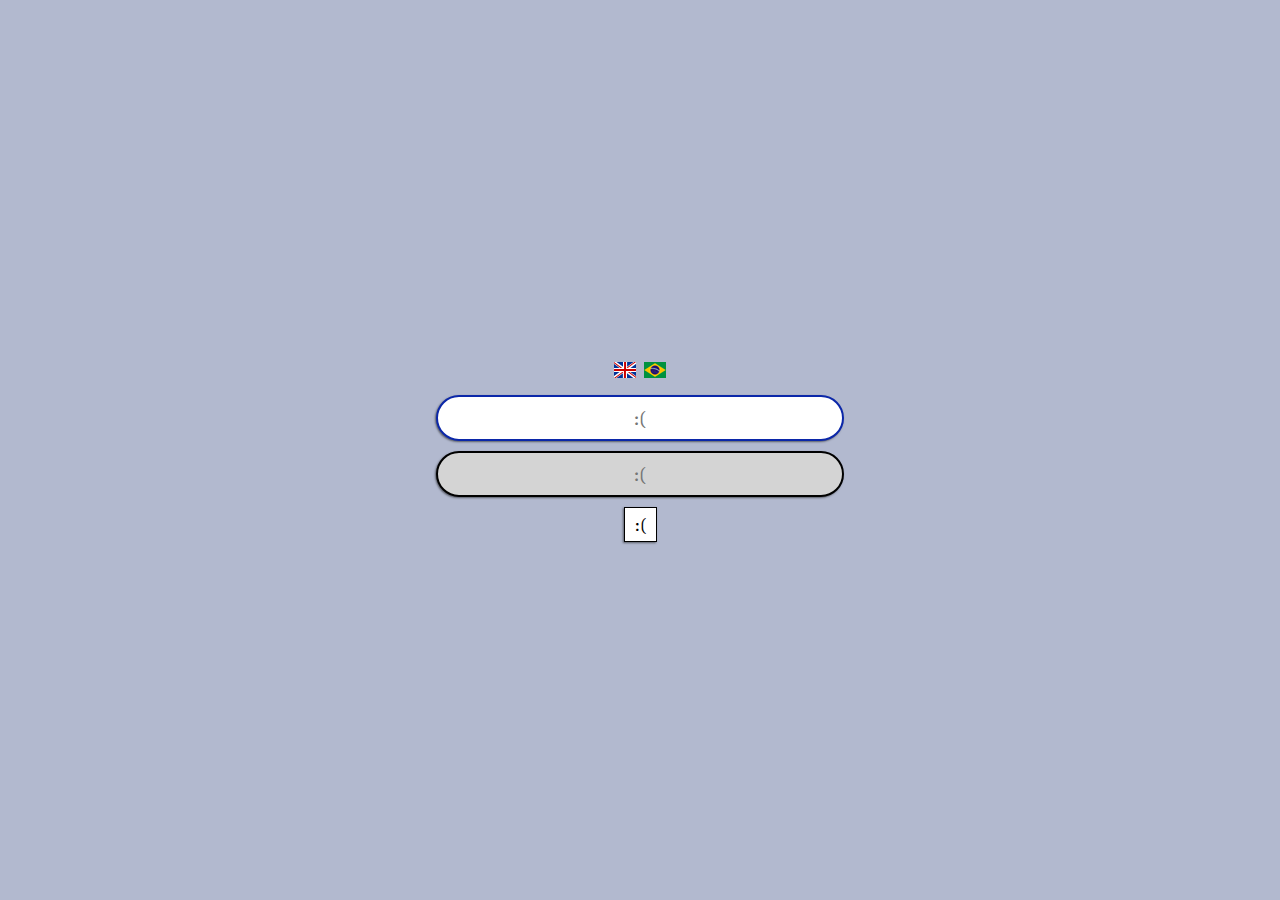
<file: index.html>
<!DOCTYPE html>
<html>
  <head>
    <title>RedPG</title>
    <meta charset='utf8'>
    <meta content='' name='description'>
    <link href='images/favicon.ico' rel='shortcut icon'>
    <!-- Individual font licenses included in CSS. -->
    <link href='stylesheets/screen.css' media='all' rel='stylesheet' type='text/css'>
  </head>
  <body>
    <div class='flexCentering' id='loadingWindow'>
      <a class='loadingCircleWhite' id='loadingScreenLoadingIcon'></a>
    </div>
    <div class='window flexCentering' id='loginWindow'>
      <div id='loginBox'>
        <div id='loginFlagContainer'></div>
        <form class='centeredContents' id='loginForm'>
          <input class='loginInput language' data-placeholderlingo='_LOGINEMAIL_' id='loginEmailInput'>
          <input class='loginInput language' data-placeholderlingo='_LOGINPASSWORD_' id='loginPasswordInput' type='password'>
          <input class='simpleButton language' data-valuelingo='_LOGINSUBMIT_' id='loginSubmitButton' type='submit'>
        </form>
      </div>
    </div>
    <div class='window' id='mainWindow'>
      <div class='icons-soundPlayer dontDetach leftSideWindow' id='musicPlayerButton'>
        <audio crossOrigin='anonymous' id='soundPlayerSE'></audio>
        <audio crossOrigin='anonymous' id='soundPlayerBGM'></audio>
        <audio id='soundDiceRoll' preload src='images/soundDice.m4a'></audio>
        <audio id='soundAlert' preload src='images/soundAlert.m4a'></audio>
        <div id='musicPlayerContainer'>
          <progress id='musicPlayerProgress' max='100' min='0' value='50'></progress>
          <a class='musicPlayerButton icons-soundPlayerPause' id='musicPlayerPlayPause'></a>
          <a class='musicPlayerButton icons-soundPlayerStop' id='musicPlayerStop'></a>
          <a class='musicPlayerButton icons-soundPlayerRepeatActive' id='musicPlayerRepeat'></a>
          <div class='buttonBehavior icons-soundPlayerListButton' id='musicPlayerLocal'></div>
        </div>
      </div>
      <div class='handleBar' id='leftHandleBar'>
        <div class='icons-handlerLTR' id='leftHandleIcon'></div>
        <a class='icons-handleLogout leftHandleButton language' id='logoutButton'>_MENULOGOUT_</a>
        <a class='icons-handleChat leftHandleButton language' id='openChatButton'>_MENUCHAT_</a>
        <a class='icons-handleGames leftHandleButton language' id='gamesButton'>_MENUGAMES_</a>
        <a class='icons-handleOptions leftHandleButton language' id='configButton'>_MENUCONFIG_</a>
      </div>
      <div class='handleBar' id='rightHandleBar'>
        <div class='icons-handlerRTL' id='rightHandleIcon'></div>
        <a class='icons-handleSheets rightHandleButton language' id='sheetsButton'>_MENUSHEETS_</a>
        <a class='icons-handleImages rightHandleButton language' id='imagesButton'>_MENUIMAGES_</a>
        <a class='icons-handleSounds rightHandleButton language' id='soundsButton'>_MENUSOUNDS_</a>
        <a class='icons-handleImage rightHandleButton language' id='imageButton'>_MENUIMAGE_</a>
        <a class='icons-handleHitbox rightHandleButton language' id='hitboxButton'>_MENUHITBOX_</a>
        <a class='icons-handleYoutube rightHandleButton language' id='youtubeButton'>_MENUYOUTUBE_</a>
      </div>
      <div class='leftSideWindow flexCentering dontDetach' id='leftLoading'>
        <a class='loadingCircleWhite centeredBlock'></a>
      </div>
      <div class='rightSideWindow flexCentering dontDetach' id='rightLoading'>
        <a class='loadingCircleWhite centeredBlock'></a>
      </div>
      <div class='rightSideWindow dontDetach' id='pictureWindow' style='display: none'>
        <div class='flexCentering' id='pictureLoading' style='display: none'>
          <a class='loadingCircleWhite centeredBlock'></a>
        </div>
        <div id='pictureContainer'>
          <a class='pictureToken' id='tokenExample'></a>
          <div id='pictureMouseCatcher'></div>
          <canvas id='markCanvas'></canvas>
          <canvas id='artCanvas'></canvas>
          <canvas id='gridCanvas'></canvas>
          <canvas id='fogCanvas'></canvas>
          <img id='mapBackground'>
        </div>
      </div>
      <div class='leftSideWindow' id='changelogSideWindow'>
        <div class='language mainWindowHeader'>
          _CHANGELOGTITLE_
          <a class='xButton' onclick='UI.PageManager.closeLeftPage();'></a>
        </div>
        <div class='mainWindowContent singleton'>
          <p class='mainWindowParagraph language'>_CHANGELOGP1_</p>
          <p class='mainWindowParagraph language'>_CHANGELOGP2_</p>
          <p class='mainWindowParagraph language'>
            _CHANGELOGCURRENTVERSION_<b id="changelogCurrentVersion"> 0.0.0. </b>
            _CHANGELOGMOSTRECENTVERSION_<b id="changelogActualVersion"> 0.1.0.</b>
          </p>
        </div>
      </div>
      <div class='leftSideWindow' id='configSideWindow'>
        <div class='mainWindowHeader language'>
          _CONFIGTITLE_
          <a class='xButton' onclick='UI.PageManager.closeLeftPage();'></a>
        </div>
        <div class='mainWindowContent singleton'>
          <p class='hoverable mainWindowParagraph centered'>
            <a class='textLink language' id='configSave'>_CONFIGSAVE_</a>
            -
            <a class='textLink language' id='configReset'>_CONFIGRESET_</a>
          </p>
          <p class='mainWindowParagraph centered' id='configMessages'>
            <b class='language' id='configError'>_CONFIGERROR_</b>
            <b class='language' id='configSuccess'>_CONFIGSUCCESS_</b>
          </p>
          <label class='configLabel'>
            <b class='configName language'>_CONFIGCHATMAXMESSAGES_</b>
            <input class='configInput' id='configChatMaxMessages' max='10000' min='60' type='number' value='120'>
            <div class='configExplanation language'>
              _CONFIGCHATMAXMESSAGESEXP01_<br/>_CONFIGCHATMAXMESSAGESEXP02_
            </div>
          </label>
          <label class='configLabel'>
            <b class='configName language'>_CONFIGCHATFONTSIZE_</b>
            <input class='configInput' id='configChatFontSize' max='32' min='12' type='range' value='16'>
            <div class='configExplanation language'>
              _CHATFONTSIZEEXP01_<br/>_CHATFONTSIZEEXP02_
            </div>
          </label>
          <label class='configLabel'>
            <b class='configName language'>_CONFIGCHATFONTFAMILY_</b>
            <input class='configInput' id='configChatFontFamily' type='text' value='Caudex'>
            <div class='configExplanation language'>
              _CHATFONTFAMILEXP01_<br/>_CHATFONTFAMILEXP02_
            </div>
          </label>
          <label class='configLabel'>
            <b class='configName language'>_CONFIGCHATHELP_</b>
            <select class='configInput' id='configChatShowHelp'>
              <option class='language' value='true'>_CONFIGCHATHELPOP01_</option>
              <option class='language' value='false'>_CONFIGCHATHELPOP02_</option>
            </select>
            <div class='configExplanation language'>
              _CONFIGCHATHELPEXP_
            </div>
          </label>
          <label class='configLabel'>
            <b class='configName language'>_CONFIGCHATAUTOBGM_</b>
            <select class='configInput' id='configChatAutoBGM'>
              <option class='language' value='0'>_CONFIGCHATAUTONEVER_</option>
              <option class='language' value='1'>_CONFIGCHATAUTOSOMETIMES_</option>
              <option class='language' value='2'>_CONFIGCHATAUTOALWAYS_</option>
            </select>
            <div class='configExplanation language'>
              _CONFIGCHATAUTOEXP_
            </div>
          </label>
          <label class='configLabel'>
            <b class='configName language'>_CONFIGCHATAUTOSE_</b>
            <select class='configInput' id='configChatAutoSE'>
              <option class='language' value='0'>_CONFIGCHATAUTONEVER_</option>
              <option class='language' value='1'>_CONFIGCHATAUTOSOMETIMES_</option>
              <option class='language' value='2'>_CONFIGCHATAUTOALWAYS_</option>
            </select>
            <div class='configExplanation language'>
              _CONFIGCHATAUTOEXP_
            </div>
          </label>
          <label class='configLabel'>
            <b class='configName language'>_CONFIGCHATAUTOIMAGE_</b>
            <select class='configInput' id='configChatAutoImage'>
              <option class='language' value='0'>_CONFIGCHATAUTONEVER_</option>
              <option class='language' value='1'>_CONFIGCHATAUTOSOMETIMES_</option>
              <option class='language' value='2'>_CONFIGCHATAUTOALWAYS_</option>
            </select>
            <div class='configExplanation language'>
              _CONFIGCHATAUTOEXP_
            </div>
          </label>
          <label class='configLabel'>
            <b class='configName language'>_CONFIGCHATAUTOVIDEO_</b>
            <select class='configInput' id='configChatAutoVideo'>
              <option class='language' value='0'>_CONFIGCHATAUTONEVER_</option>
              <option class='language' value='1'>_CONFIGCHATAUTOSOMETIMES_</option>
              <option class='language' value='2'>_CONFIGCHATAUTOALWAYS_</option>
            </select>
            <div class='configExplanation language'>
              _CONFIGCHATAUTOEXP_
            </div>
          </label>
          <label class='configLabel'>
            <b class='configName language'>_CONFIGANIMATIONTIME_</b>
            <input class='configInput' id='configAnimTime' max='300' min='0' type='range' value='150'>
            <div class='configExplanation language'>
              _ANIMATIONTIMEEXP01_<br>_ANIMATIONTIMEEXP02_
            </div>
          </label>
          <label class='configLabel'>
            <b class='configName language'>_CONFIGBGMVOLUME_</b>
            <input class='configInput' id='configBGMVolume' max='100' min='0' type='range' value='0'>
            <div class='configExplanation language'>
              _CONFIGBGMVOLUMEEXP_
            </div>
          </label>
          <label class='configLabel'>
            <b class='configName language'>_CONFIGSEVOLUME_</b>
            <input class='configInput' id='configSEVolume' max='100' min='0' type='range' value='0'>
            <div class='configExplanation language'>
              _CONFIGSEVOLUMEEXP_
            </div>
          </label>
        </div>
      </div>
      <div class='leftSideWindow' id='gameInvitesSideWindow'>
        <div class='language mainWindowHeader'>_GAMEINVITESTITLE_</div>
        <div class='mainWindowContent singleton'>
          <p class='mainWindowParagraph language'>_GAMEINVITESEXP01_</p>
          <p class='mainWindowParagraph language' id='gameInvitesNickTarget'>_GAMEINVITESEXP02_</p>
          <p class='mainWindowParagraph language' id='gameInvitesError'></p>
          <div id='inviteTarget'></div>
        </div>
      </div>
      <div class='leftSideWindow' id='gamesSideWindow'>
        <div class='language mainWindowHeader'>
          _GAMESTITLE_
          <a class='xButton' onclick='UI.PageManager.closeLeftPage();'></a>
        </div>
        <div class='mainWindowContent singleton'>
          <p class='mainWindowParagraph language' id='gamesNickTarget'>_GAMESEXP1_</p>
          <p class='mainWindowParagraph language'>_GAMESEXP2_</p>
          <p class='mainWindowParagraph language'>_GAMESEXP3_</p>
          <p class='mainWindowParagraph language'>_GAMESEXP4_</p>
          <p class='mainWindowParagraph language textLink hoverable' id='gameInvitesButton'>_GAMESINVITES_</p>
          <p class='mainWindowParagraph language textLink hoverable' id='gameNewGameButton'>_GAMESNEWGAME_</p>
          <div id='gameListTarget'></div>
        </div>
      </div>
      <div class='leftSideWindow' id='chatSideWindow'>
        <div id='avatarBox'></div>
        <div class='icons-chatUp' id='avatarUpButton'></div>
        <div class='icons-chatDown' id='avatarDownButton'></div>
        <div id='chatNotificationBar'></div>
        <div id='chatFloater'></div>
        <div id='chatBox'>
          <p id='chatTitle'></p>
          <p id='chatDescription'></p>
          <p class='chatInitHelp language'>_CHATHELP01_</p>
          <p class='chatInitHelp language'>_CHATHELP02_</p>
          <p class='chatInitHelp language'>_CHATHELP03_</p>
          <p class='chatInitHelp language'>_CHATHELP04_</p>
          <p class='chatInitHelp language'>_CHATHELP05_</p>
          <p class='chatInitHelp language'>_CHATHELP06_</p>
          <p class='chatInitHelp language'>_CHATHELP07_</p>
          <input id='chatSounds' multiple='true' type='file'>
          <div id='chatMessages'></div>
        </div>
        <div id='chatScrollDown'></div>
        <div id='chatButtonsBox'>
          <a class='chatRightButton icons-chatFontPlus' onclick="Application.Config.getConfig('chatfontsize').storeValue(Application.Config.getConfig('chatfontsize').getValue() + 1);"></a>
          <a class='chatRightButton icons-chatFontMinus' onclick="Application.Config.getConfig('chatfontsize').storeValue(Application.Config.getConfig('chatfontsize').getValue() - 1);"></a>
          <a class='chatRightButton icons-chatLeave' onclick='UI.Chat.leave();'></a>
        </div>
        <div id='chatMessageStateIcon'></div>
        <div id='chatMessageBox'>
          <input autocomplete='off' class='chatInput' id='chatMessageInput'>
        </div>
        <a class='icons-chatSend' id='chatMessageSendButton'></a>
        <div id='personaDesignerBox'>
          <div id='personaDesigner'>
            <div class='language mainWindowHeader'>
              _PERSONADESIGNERTITLE_
              <a class='xButton' id='personaDesignerCloseButton'></a>
            </div>
            <div class='mainWindowContent singleton'>
              <form id='personaDesignerForm'>
                <input class='language' data-placeholderlingo='_PERSONADESIGNERNAME_' id='personaDesignerNameInput'>
                <input class='language' data-placeholderlingo='_PERSONADESIGNERAVATAR_' id='personaDesignerAvatarInput'>
                <input class='language' data-valuelingo='_PERSONADESIGNERCREATE_' id='personaDesignerSubmit' type='submit'>
              </form>
              <div id='personaDesignerHolder'></div>
            </div>
          </div>
        </div>
        <div id='personaBox'>
          <a id='personaAddButton'></a>
          <div id='personaContainer'>
            <div class='personaButton active'>Example</div>
          </div>
        </div>
        <form id='diceFormBox'>
          <input class='chatInput language' data-placeholderlingo='_CHATDICEAMOUNT_' id='chatDiceAmount' type='number'>
          <input class='chatInput language' data-placeholderlingo='_CHATDICEFACES_' id='chatDiceFaces' type='number'>
          <input class='chatInput language' data-placeholderlingo='_CHATDICEMOD_' id='chatDiceMod' type='number'>
          <div id='diceReasonHolder'>
            <input class='chatInput language' data-placeholderlingo='_CHATDICEREASON_' id='chatDiceReason'>
          </div>
          <a class='icons-chatDiceTower' id='chatDiceTower'></a>
          <input class='icons-chatDiceRoll' id='chatDiceSubmit' type='submit' value=''>
        </form>
        <div id='bottomBox'>
          <div class='diceButton icons-d4' id='chatDiceD4' title='d4'></div>
          <div class='diceButton icons-d6' id='chatDiceD6' title='d6'></div>
          <div class='diceButton icons-d8' id='chatDiceD8' title='d8'></div>
          <div class='diceButton icons-d10' id='chatDiceD10' title='d10'></div>
          <div class='diceButton icons-d12' id='chatDiceD12' title='d12'></div>
          <div class='diceButton icons-d20' id='chatDiceD20' title='d20'></div>
          <div class='diceButton icons-d100' id='chatDiceD100' title='d100'></div>
        </div>
      </div>
      <div class='rightSideWindow' id='imagesSideWindow'>
        <div class='mainWindowHeader language'>
          _IMAGESTITLE_
          <a class='xButton' onclick='UI.PageManager.closeRightPage();'></a>
        </div>
        <div class='mainWindowContent singleton'>
          <p class='mainWindowParagraph language'>_IMAGESEXP01_</p>
          <p class='mainWindowParagraph language'>_IMAGESEXP02_</p>
          <p class='mainWindowParagraph language'>_IMAGESEXP03_</p>
          <div id='imagesTarget'>
            <div class='language' id='imagesLoadError'>_IMAGESERROR_</div>
            <div class='language' id='imagesSaveError'>_IMAGESSAVEERROR_</div>
            <div>
              <div class='imagesFolder'>
                <a class='imagesFolderIcon'></a>
                <span class='imagesFolderTitle' onclick="this.parentNode.classList.toggle('folderOpen');">Nome da Pasta</span>
                <div class='imagesRow'>
                  <a class='imagesLeftButton icons-imagesShare'></a>
                  <a class='imagesLeftButton icons-imagesView'></a>
                  <a class='imagesLeftButton icons-imagesPersona'></a>
                  <a class='imagesRightButton icons-imagesDelete'></a>
                  <a class='imagesRightButton icons-imagesRename'></a>
                  <a class='imagesRightButton icons-imagesFolder'></a>
                  <a class='imagesRowTitle'>Nome da Imagem</a>
                </div>
              </div>
            </div>
          </div>
          <div id='imagesUpload'>
            <div id='imagesUploadLeft'>
              <div id='linkImagesTitle'>
                <div class='icons-link' id='linkImagesIcon'></div>
                <div class='language' id='linkImagesTitleText'>_IMAGESLINKTITLE_</div>
              </div>
            </div>
            <div id='imagesUploadRight'>
              <div class='icons-dropboxLogo' id='dropboxImagesLogo'></div>
              <div class='language' id='dropboxImagesButton'>_IMAGESDROPBOXCHOOSER_</div>
            </div>
          </div>
        </div>
      </div>
      <div class='rightSideWindow' id='sheetsSideWindow'>
        <div class='mainWindowHeader language'>
          _SHEETSTITLE_
          <a class='xButton' onclick='UI.PageManager.closeRightPage();'></a>
        </div>
        <div class='mainWindowContent singleton'>
          <p class='mainWindowParagraph language'>_SHEETSEXP01_</p>
          <p class='mainWindowParagraph language'>_SHEETSEXP02_</p>
          <p class='mainWindowParagraph language'>_SHEETSEXP03_</p>
          <p class='mainWindowParagraph textLink language hoverable'>_SHEETSOPENSTYLEEDITOR_</p>
          <div id='sheetWindowSheetList'>
            <div class='sheetListGameContainer lightHoverable openSheetGame'>
              <p class='sheetListGameName' onclick="this.parentNode.classList.toggle('openSheetGame');">Nome da Mesa</p>
              <div class='sheetListFolderContainer lightHoverable openSheetFolder'>
                <p class='sheetListFolderName' onclick="this.parentNode.classList.toggle('openSheetFolder');">Nome da pasta</p>
                <p class='sheetListSheet'>
                  <a class='sheetNameLink'>Nome da ficha</a>
                  <a class='sheetExtraButton textLink'>Pasta</a>
                  <a class='sheetExtraButton textLink'>Permissões</a>
                  <a class='sheetExtraButton textLink'>Deletar</a>
                </p>
              </div>
              <div class='sheetListFolderContainer lightHoverable'>
                <p class='sheetListFolderName' onclick="this.parentNode.classList.toggle('openSheetFolder');">Nome da pasta fechada</p>
                <p class='sheetListSheet'>
                  Sem fichas para imprimir.
                </p>
                <p class='sheetListSheet textLink lightHoverable'>> Criar Ficha</p>
              </div>
            </div>
            <div class='sheetListGameContainer lightHoverable'>
              <p class='sheetListGameName'>Nome de mesa Fechada</p>
            </div>
          </div>
        </div>
      </div>
      <div class='rightSideWindow' id='homeSideWindow'>
        <div class='mainWindowHeader language'>
          _REDPGTITLE_
          <a class='xButton' onclick='UI.PageManager.closeRightPage();'></a>
        </div>
        <div class='mainWindowContent'>
          <p class='mainWindowParagraph language'>_REDPGEXP1_</p>
          <p class='mainWindowParagraph language'>_REDPGEXP2_</p>
        </div>
        <div class='mainWindowHeader language'>_REDPGDONATIONTITLE_</div>
        <div class='mainWindowContent'>
          <p class='mainWindowParagraph language'>_REDPGDONATIONEXP1_</p>
          <p class='mainWindowParagraph language'>_REDPGDONATIONEXP2_</p>
          <p class='mainWindowParagraph language'>_REDPGDONATIONEXP3_</p>
        </div>
        <div class='mainWindowHeader language'>_REDPGLINKSTITLE_</div>
        <div class='mainWindowContent'>
          <p class='mainWindowParagraph'>
            <a class='textLink language'>_REDPGLINKFRONTBUTTON_</a>
            :
            <span class='language'>_REDPGLINKFRONTEXP_</span>
          </p>
        </div>
        <div class='mainWindowHeader language'>_REDPGFORUMTITLE_</div>
        <div class='mainWindowContent'>
          <p class='mainWindowParagraph language'>_REDPGFORUM1_</p>
        </div>
      </div>
      <div class='rightSideWindow' id='picturesSideWindow'></div>
      <div class='rightSideWindow' id='soundsSideWindow'></div>
      <div class='rightSideWindow' id='hitboxSideWindow'>
        <iframe id='hitboxFrame'></iframe>
      </div>
      <div class='rightSideWindow' id='youtubeSideWindow'></div>
    </div>
    <script data-app-key='nr1604ewqoph539' id='dropboxjs' type='text/javascript'></script>
    <script src='js/lib/libraries160524v2.js' type='text/javascript'></script>
    <script src='js/Application.js' type='text/javascript'></script>
  </body>
</html>
</file>
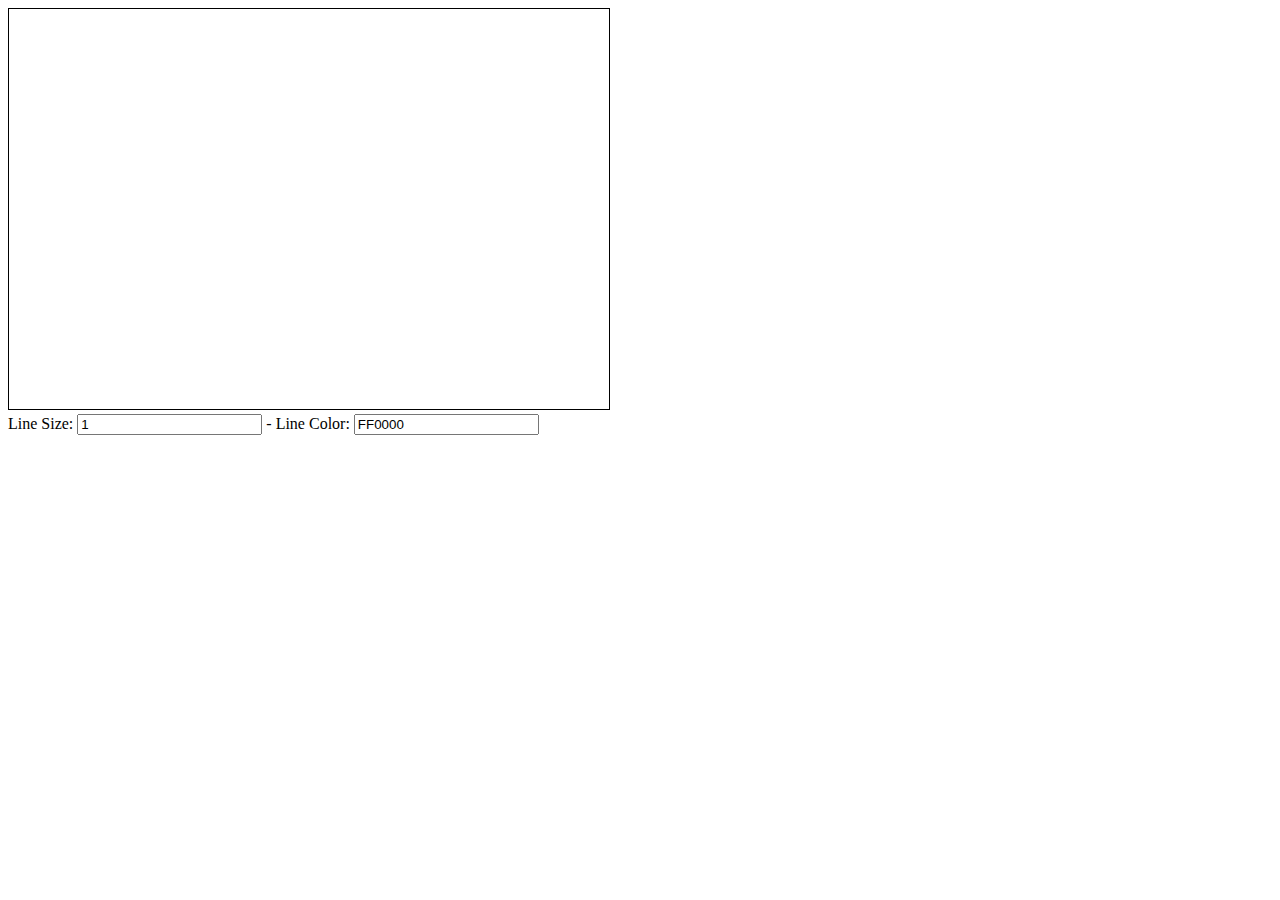
<file: psd/Canvas2.html>
<!DOCTYPE html>
<html lang="en">
<head>
    <meta charset="UTF-8">
    <title>Canvas Tryouts</title>
</head>
<body>
    <div id="texto" style="position: absolute; right: 10px; top: 10px; width: 400px; height: 500px; overflow-x: hidden; overflow-y: auto"></div>
    <canvas id="pica" width="600" height="400" style="border: solid 1px #000"></canvas>
    <br />Line Size:
    <input id="lineSize" value="1" /> - Line Color:
    <input id="lineColor" value="FF0000" />
<script type="text/javascript">
    var lineSize = document.getElementById("lineSize");
    var lineColor = document.getElementById("lineColor");
    var texto = document.getElementById("texto");

    console.log = function (str) {
        texto.appendChild(document.createTextNode(str));
        texto.appendChild(document.createElement("br"));
    };

    var canvas = document.getElementById("pica");
    var ctx = canvas.getContext("2d");

    var art = [];
    var currentArt = null;

    // Art = [LineSize, LineColor, [Points]]

    function emptyCanvas () {
        ctx.clearRect(0, 0, canvas.width, canvas.height);
        ctx.lineCap = "round";
        ctx.lineJoin = "round";
    }

    function redrawArt () {
        emptyCanvas();
        for (var i = 0; i < art.length; i++) {
            draw(art[i]);
        }
        if (currentArt !== null) {
            draw(currentArt);
        }
    }

    function draw (a) {
        ctx.beginPath();
        ctx.lineWidth = a[0];
        ctx.strokeStyle = '#' + a[1];
        ctx.moveTo(a[2][0].parseX(canvas.width), a[2][0].parseY(canvas.height));
        for (var i = 1; i < a[2].length; i++) {
            var point = a[2][i];
            ctx.lineTo(point.parseX(canvas.width), point.parseY(canvas.height));
        }
        ctx.stroke();
    }

    function drawPoint (p) {
        ctx.lineTo(p.parseX(canvas.width), p.parseY(canvas.height));
        ctx.stroke();
    }

    canvas.addEventListener("mousedown", function (e) {
        var p = new Point();
        p.setX(e.offsetX, canvas.width);
        p.setY(e.offsetY, canvas.height);

        currentArt = [parseInt(lineSize.value), lineColor.value, [p]];
        draw(currentArt);
    });

    canvas.addEventListener("mousemove", function (e) {
        if (currentArt !== null) {
            var p = new Point();
            p.setX(e.offsetX, canvas.width);
            p.setY(e.offsetY, canvas.height);

            currentArt[2].push(p);
            drawPoint(p);
        }
    });

    canvas.addEventListener("mouseup", function (e) {
        if (currentArt !== null) {
            var p = new Point();
            p.setX(e.offsetX, canvas.width);
            p.setY(e.offsetY, canvas.height);

            currentArt[2].push(p);

            var origLength = JSON.stringify(currentArt).length;
            console.log("Original Art Size: " + origLength);

            var cleanedArt = [currentArt[0], currentArt[1], []];

            cleanedArt[2].push(currentArt[2][0]);
            lastAdded = currentArt[2][0];

            for (var i = 0; i < currentArt[2].length; i++) {
                var p = currentArt[2][i];
                if ((i + 1) == currentArt[2].length) {
                    cleanedArt[2].push(p);
                } else {
                    var found = false;
                    for (var k = cleanedArt[2].length - 1; k >=0; k--) {
                        var p2 = cleanedArt[2][k];
                        if (p.parseX(canvas.width) === p2.parseX(canvas.width) && p2.parseX(canvas.width) === p2.parseY(canvas.width)) {
                            found = true;
                            break;
                        }
                    }
                    if (found) continue;

                    if (!p.isTriangle([p, lastAdded, currentArt[2][i + 1]], canvas.width, canvas.height)) continue;

                    lastAdded = p;
                    cleanedArt[2].push(p);
                }
            }

            var cleanLength = JSON.stringify(cleanedArt).length;
            console.log("Cleaned Art Size: " + cleanLength + " (" + parseInt((cleanLength * 100)/origLength) + "%)");

            var stringedArt = [cleanedArt[0], cleanedArt[1], ""];

            for (var i = 0; i < cleanedArt[2].length; i++) {
                var p = cleanedArt[2][i];
                stringedArt[2] += p.encode();
            }

            var strLength = JSON.stringify(stringedArt).length;
            console.log("Encoded Art Size: " + strLength + " (" + parseInt((strLength * 100)/origLength) + "%)");
            console.log(stringedArt[2]);
            console.log(" ");

            currentArt = null;
            art.push(cleanedArt);
            redrawArt();

        }
    });

    function Point () {
        this.x = 0;
        this.y = 0;
        var maxCurve = 0;
        var encoding = "0123456789abcdefghijklmnopqrstuvxwyzABCDEFGHIJKLMNOPQRSTUVXWYZ-+_=![]{}()*@/\\:;";
        var canvasSize = Math.pow(encoding.length, 2);

        this.parseX = function (width) {
            return parseInt((this.x / canvasSize) * width);
        }

        this.parseY = function (height) {
            return parseInt((this.y / canvasSize) * height);
        }

        this.setX = function (offset, width) {
            this.x = parseInt((offset * canvasSize) / width);
        }

        this.setY = function (offset, height) {
            this.y = parseInt((offset * canvasSize) / height);
        }

        this.distanceTo = function (p, width, height) {
            var x1 = this.parseX(width);
            var x2 = p.parseX(width);
            var y1 = this.parseY(height);
            var y2 = p.parseY(height);

            return Math.sqrt( (x1-x2)*(x1-x2) + (y1-y2)*(y1-y2) );
        }

        this.isTriangle = function (ps, width, height) {
            dab = ps[0].distanceTo(ps[1], width, height);
            dbc = ps[1].distanceTo(ps[2], width, height);
            dac = ps[0].distanceTo(ps[2], width, height);
            var triangle = !((dab + dbc) <= dac);
            if (!triangle) return false;

            if (((dab + dbc) - dac) < maxCurve) {
                return false;
            }

            return true;
        }

        this.encodeNum = function (num) {
            if (num > Math.pow(encoding.length, 2)) return NaN;
            if (num < 0) return NaN;
            if (num < encoding.length) {
                return "0" + encoding.charAt(num);
            } else {
                var a = parseInt(num / encoding.length);
                var b = num - (a * encoding.length);
                return encoding.charAt(a) + encoding.charAt(b);
            }
        }

        this.decodeNum = function (str) {
            return (encoding.indexOf(str.charAt(0)) * encoding.length) + encoding.indexOf(str.charAt(1));
        }

        this.encode = function () {
            return this.encodeNum(this.x) + this.encodeNum(this.y);
        }

        this.decode = function (str) {
            this.x = this.decodeNum(str.charAt(0));
            this.y = this.decodeNum(str.charAt(1));
        }
    }
</script>
</body>
</html>
</file>
<file: stylesheets/screen.css>
/*
** Individual font licenses can be found in /stylesheets/fontface
** and /stylesheets/fontface/Lingo.
*/
/*
** Designed by:	Nyek! Pinoy Komik Fonts
**
**
** Nyek! License
** These fonts are for free and can be use for commercial and non-commercial purposes.
** These aren't professionally made-only beta test. Let me know if there are problems with spaces and kernings.
**
*/
@font-face {
  font-family: 'anudaw';
  src: url("fontface/file/Anudaw.ttf") format("truetype");
  font-weight: normal;
  font-style: normal;
}
/* Alegreya Font-Face */
/* Generated by Font Squirrel (http://www.fontsquirrel.com) on February 3, 2014 */
/* Licensed under SIL Open Font License. Local copy in "SIL Open Font License.txt". */
@font-face {
  font-family: 'alegreya';
  src: url("fontface/file/Alegreya-BoldItalic.otf") format("opentype");
  font-weight: bold;
  font-style: italic;
}
@font-face {
  font-family: 'alegreya';
  src: url("fontface/file/Alegreya-Italic.otf") format("opentype");
  font-weight: normal;
  font-style: italic;
}
@font-face {
  font-family: 'alegreya';
  src: url("fontface/file/Alegreya-Regular.otf") format("opentype");
  font-weight: normal;
  font-style: normal;
}
@font-face {
  font-family: 'alegreya';
  src: url("fontface/file/Alegreya-Bold.otf") format("opentype");
  font-weight: bold;
  font-style: normal;
}
/* Caudex Font-Face */
/* Generated by Font Squirrel (http://www.fontsquirrel.com) on June 14, 2014 */
/* Licensed under SIL Open Font License. Local copy in "SIL Open Font License.txt". */
@font-face {
  font-family: 'caudex';
  src: url("fontface/file/Caudex-Regular.ttf") format("truetype");
  font-weight: normal;
  font-style: normal;
}
@font-face {
  font-family: 'caudex';
  src: url("fontface/file/Caudex-Bold.ttf") format("truetype");
  font-weight: bold;
  font-style: normal;
}
@font-face {
  font-family: 'caudex';
  src: url("fontface/file/Caudex-BoldItalic.ttf") format("truetype");
  font-weight: bold;
  font-style: italic;
}
@font-face {
  font-family: 'caudex';
  src: url("fontface/file/Caudex-Italic.ttf") format("truetype");
  font-weight: normal;
  font-style: italic;
}
/**
 *  The following Fonts were chosen out of the Google Fonts archive.
 *  Licenses found with them were kept and can be found right next to them.
 */
/** DancingScript Font */
/** License - SIL OPEN FONT LICENSE VERSION 1.1. Local copy: Lingo/DancingScript-Regular.txt */
@font-face {
  font-family: 'DancingScript';
  src: url("fontface/Lingo/DancingScript-Regular.ttf") format("truetype");
  font-weight: normal;
  font-style: normal;
}
/** Calligraffitti */
/** License - Apache License. Local copy: Lingo/Calligraffitti-Regular.txt */
@font-face {
  font-family: 'Calligraffitti';
  src: url("fontface/Lingo/Calligraffitti-Regular.ttf") format("truetype");
  font-weight: normal;
  font-style: normal;
}
/** Calligraffitti */
/** License - Free License. Local copy: Lingo/Nazcaan.txt */
@font-face {
  font-family: 'Nazcaan';
  src: url("fontface/Lingo/Nazcaan.ttf") format("truetype");
  font-weight: normal;
  font-style: normal;
}
/** Tangerine Font */
/** License - SIL OPEN FONT LICENSE VERSION 1.1. Local copy: Lingo/Tangerine_Bold.txt */
@font-face {
  font-family: 'tangerine';
  src: url("fontface/Lingo/Tangerine_Bold.ttf") format("truetype");
  font-weight: normal;
  font-style: normal;
}
/** RockSalt */
/** License - Apache License. Local copy: Lingo/RockSalt.txt */
@font-face {
  font-family: 'rocksalt';
  src: url("fontface/Lingo/RockSalt.ttf") format("truetype");
  font-weight: normal;
  font-style: normal;
}
/**
 *  The following Fonts were found on dafont.com
 *  Any licenses which accompanied the font were carried over here.
 *  For fonts without accompanying licenses, it was assumed dafont's category was accurate.
 *  In case dafont's category was inaccurate, the font will be removed promptly.
 */
@font-face {
  font-family: 'BiedermeierKursiv';
  src: url("fontface/Lingo/BiedermeierKursiv.ttf") format("truetype");
  font-weight: normal;
  font-style: normal;
}
@font-face {
  font-family: 'Gabrielle';
  src: url("fontface/Lingo/Gabrielle.ttf") format("truetype");
  font-weight: normal;
  font-style: normal;
}
@font-face {
  font-family: 'carolingia';
  src: url("fontface/Lingo/Carolingia.ttf") format("truetype");
  font-weight: normal;
  font-style: normal;
}
@font-face {
  font-family: 'Oxford';
  src: url("fontface/Lingo/Oxford.ttf") format("truetype");
  font-weight: normal;
  font-style: normal;
}
@font-face {
  font-family: 'AnalSatisfaction';
  src: url("fontface/Lingo/Analsatisfaction.ttf") format("truetype");
  font-weight: normal;
  font-style: normal;
}
@font-face {
  font-family: 'Achafexp';
  src: url("fontface/Lingo/Achafexp.ttf") format("truetype");
  font-weight: normal;
  font-style: normal;
}
/** Savage por Roozbeh Ebadi (ReSkull) */
/** Free License - Author's notes can be found at Lingo/Savage.txt */
@font-face {
  font-family: 'Savage';
  src: url("fontface/Lingo/Savage.ttf") format("truetype");
  font-weight: normal;
  font-style: normal;
}
/** Argor Man Scaqh by Argor
  * Free License */
@font-face {
  font-family: 'Argmansc';
  src: url("fontface/Lingo/Argmansc.ttf") format("truetype");
  font-weight: normal;
  font-style: normal;
}
/** AonCariCeltic
  * Free License - Author's notes can be found at Lingo/AonCariCeltic.pdf */
@font-face {
  font-family: 'AonCariCeltic';
  src: url("fontface/Lingo/AonCariCeltic.TTF") format("truetype");
  font-weight: normal;
  font-style: normal;
}
/** Mystic Prophet Font */
/** Free License - Author's notes can be found at Lingo/MysticProphet.pdf */
@font-face {
  font-family: 'MysticProphet';
  src: url("fontface/Lingo/MysticProphet.ttf") format("truetype");
  font-weight: normal;
  font-style: normal;
}
/** Lycanthrope Font by Chad Savage */
/** Free License - Author's notes can be found at Lingo/Lycanthrope.txt */
@font-face {
  font-family: 'Lycanthrope';
  src: url("fontface/Lingo/Lycanthrope.ttf") format("truetype");
  font-weight: normal;
  font-style: normal;
}
/** Savage por Roozbeh Ebadi (ReSkull) */
/** Free License - Author's notes can be found at Lingo/Savage.txt */
@font-face {
  font-family: 'Savage';
  src: url("fontface/Lingo/Savage.ttf") format("truetype");
  font-weight: normal;
  font-style: normal;
}
/** Tulisan Tanganku by Azwar Rakhman */
/** Free License - Author's Notes: truslah kreatif anak bangsa indonesiya...' */
@font-face {
  font-family: 'Tulisan';
  src: url("fontface/Lingo/Tulisan.ttf") format("truetype");
  font-weight: normal;
  font-style: normal;
}
/** Use fonts in chat */
/** Elvish */
/* line 258, ../sass/allFonts.scss */
.chatRoleplayLangElvish {
  font-family: tangerine;
  font-size: 1.5em;
  line-height: 0.8em;
  font-weight: normal;
}

/** Aquon */
/* line 266, ../sass/allFonts.scss */
.chatRoleplayLangAquon {
  font-family: Gabrielle;
  font-size: 1.4em;
}

/** El'zel */
/* line 272, ../sass/allFonts.scss */
.chatRoleplayLangEllum {
  font-family: BiedermeierKursiv;
  font-size: 1.2em;
}

/** Natrum */
/* line 278, ../sass/allFonts.scss */
.chatRoleplayLangNatrum {
  font-family: Lycanthrope;
  font-size: 1.05em;
  font-variant: small-caps;
}

/** Magraki */
/* line 285, ../sass/allFonts.scss */
.chatRoleplayLangMagraki {
  font-family: rocksalt;
  font-size: 0.85em;
}

/** Celestan */
/* line 291, ../sass/allFonts.scss */
.chatRoleplayLangCelestan {
  font-family: carolingia;
  font-size: 1.2em;
}

/** Abyssal */
/* line 297, ../sass/allFonts.scss */
.chatRoleplayLangAbyssal {
  font-family: AonCariCeltic;
  font-size: 1.1em;
}

/** Draconic */
/* line 303, ../sass/allFonts.scss */
.chatRoleplayLangDraconic {
  font-family: Savage;
  font-size: 1.2em;
}

/** Auran */
/* line 309, ../sass/allFonts.scss */
.chatRoleplayLangAuran {
  font-family: Argmansc;
  font-size: 0.9em;
}

/** Ancient */
/* line 315, ../sass/allFonts.scss */
.chatRoleplayLangAncient {
  font-family: Oxford;
  font-size: 1.65em;
}

/** Technum */
/* line 322, ../sass/allFonts.scss */
.chatRoleplayLangTechnum {
  font-family: Calligraffitti;
  font-size: 1.1em;
}

/** Arcana */
/* line 328, ../sass/allFonts.scss */
.chatRoleplayLangArcana {
  font-family: MysticProphet;
  font-size: 0.9em;
  font-variant: small-caps;
}

/** Davek */
/* line 336, ../sass/allFonts.scss */
.chatRoleplayLangDavek {
  font-family: Tulisan;
  font-size: 1.1em;
}

/** Animal */
/* line 342, ../sass/allFonts.scss */
.chatRoleplayLangAnimal {
  font-family: Achafexp;
  font-size: 1.7em;
}

/** Glamour */
/* line 348, ../sass/allFonts.scss */
.chatRoleplayLangArkadium {
  font-family: AnalSatisfaction;
  font-size: 0.85em;
}

/* line 1040, icons/*.png */
.icons-sprite, .icons-chatAnon, .icons-chatAnonError, .icons-chatAvatarAFK, .avatarAFK, .icons-chatAvatarTyping, .avatarTyping, .icons-chatDamageExp, .icons-chatDamageHP, .icons-chatDamageMP, .icons-chatDiceRoll, .icons-chatDiceTower, .icons-chatDiceTowerOn, .icons-chatDown, .icons-chatFontMinus, .icons-chatFontPlus, .icons-chatFormStateAction, .icons-chatFormStateNormal, .icons-chatFormStateOff, .icons-chatFormStateStory, .icons-chatMessageTurn, .icons-chatNotDisconnected, .icons-chatNotReconnecting, .icons-chatPersonaButton, #personaAddButton, .icons-chatPersonaDelete, .chatAvatarChoiceBoxDelete, .icons-chatPersonaUse, .chatAvatarChoiceBoxUse, .icons-chatScrolldown, #chatScrollDown, .icons-chatSend, .icons-chatUp, .icons-d10, .icons-d100, .icons-d12, .icons-d20, .icons-d4, .icons-d6, .icons-d8, .icons-dropboxLogo, .icons-flagEN, .icons-flagFR, .icons-flagPT_BR, .icons-flagSP, .icons-folderClosed, .imagesFolder > .imagesFolderIcon, .icons-folderOpen, .imagesFolder.folderOpen > .imagesFolderIcon, .icons-handleChat, .icons-handleLogout, .icons-handleOptions, .icons-handleSheet, .icons-handlerLTR, .icons-handlerRTL, .icons-imagesDelete, .icons-imagesFolder, .icons-imagesPersona, .icons-imagesRename, .icons-imagesShare, .icons-imagesView, .icons-link, .icons-soundPlayer, .icons-soundPlayerListButton, .icons-soundPlayerPause, .icons-soundPlayerPlay, .icons-soundPlayerRepeat, .icons-soundPlayerRepeatActive, .icons-soundPlayerStop, .icons-x, .xButton {
  background-image: url('../images/icons-s9c2859fdac.png');
  background-repeat: no-repeat;
}

/* line 84, C:/Ruby23/lib/ruby/gems/2.3.0/gems/compass-core-1.0.3/stylesheets/compass/utilities/sprites/_base.scss */
.icons-chatAnon {
  background-position: -60px -1379px;
}

/* line 84, C:/Ruby23/lib/ruby/gems/2.3.0/gems/compass-core-1.0.3/stylesheets/compass/utilities/sprites/_base.scss */
.icons-chatAnonError {
  background-position: -60px -1299px;
}

/* line 84, C:/Ruby23/lib/ruby/gems/2.3.0/gems/compass-core-1.0.3/stylesheets/compass/utilities/sprites/_base.scss */
.icons-chatAvatarAFK, .avatarAFK {
  background-position: 0 -192px;
}

/* line 84, C:/Ruby23/lib/ruby/gems/2.3.0/gems/compass-core-1.0.3/stylesheets/compass/utilities/sprites/_base.scss */
.icons-chatAvatarTyping, .avatarTyping {
  background-position: -16px -22px;
}

/* line 84, C:/Ruby23/lib/ruby/gems/2.3.0/gems/compass-core-1.0.3/stylesheets/compass/utilities/sprites/_base.scss */
.icons-chatDamageExp {
  background-position: -40px -659px;
}

/* line 84, C:/Ruby23/lib/ruby/gems/2.3.0/gems/compass-core-1.0.3/stylesheets/compass/utilities/sprites/_base.scss */
.icons-chatDamageHP {
  background-position: -40px -699px;
}

/* line 84, C:/Ruby23/lib/ruby/gems/2.3.0/gems/compass-core-1.0.3/stylesheets/compass/utilities/sprites/_base.scss */
.icons-chatDamageMP {
  background-position: 0 -659px;
}

/* line 84, C:/Ruby23/lib/ruby/gems/2.3.0/gems/compass-core-1.0.3/stylesheets/compass/utilities/sprites/_base.scss */
.icons-chatDiceRoll {
  background-position: -40px -514px;
}
/* line 59, C:/Ruby23/lib/ruby/gems/2.3.0/gems/compass-core-1.0.3/stylesheets/compass/utilities/sprites/_base.scss */
.icons-chatDiceRoll:hover, .icons-chatDiceRoll.chatDiceRoll-hover {
  background-position: -80px -484px;
}
/* line 59, C:/Ruby23/lib/ruby/gems/2.3.0/gems/compass-core-1.0.3/stylesheets/compass/utilities/sprites/_base.scss */
.icons-chatDiceRoll:active, .icons-chatDiceRoll.chatDiceRoll-active {
  background-position: 0 -544px;
}

/* line 84, C:/Ruby23/lib/ruby/gems/2.3.0/gems/compass-core-1.0.3/stylesheets/compass/utilities/sprites/_base.scss */
.icons-chatDiceTower {
  background-position: -40px -484px;
}
/* line 59, C:/Ruby23/lib/ruby/gems/2.3.0/gems/compass-core-1.0.3/stylesheets/compass/utilities/sprites/_base.scss */
.icons-chatDiceTower:hover, .icons-chatDiceTower.chatDiceTower-hover {
  background-position: 0 -454px;
}
/* line 59, C:/Ruby23/lib/ruby/gems/2.3.0/gems/compass-core-1.0.3/stylesheets/compass/utilities/sprites/_base.scss */
.icons-chatDiceTower:active, .icons-chatDiceTower.chatDiceTower-active {
  background-position: 0 -484px;
}

/* line 84, C:/Ruby23/lib/ruby/gems/2.3.0/gems/compass-core-1.0.3/stylesheets/compass/utilities/sprites/_base.scss */
.icons-chatDiceTowerOn {
  background-position: 0 -514px;
}
/* line 59, C:/Ruby23/lib/ruby/gems/2.3.0/gems/compass-core-1.0.3/stylesheets/compass/utilities/sprites/_base.scss */
.icons-chatDiceTowerOn:hover, .icons-chatDiceTowerOn.chatDiceTowerOn-hover {
  background-position: -40px -454px;
}
/* line 59, C:/Ruby23/lib/ruby/gems/2.3.0/gems/compass-core-1.0.3/stylesheets/compass/utilities/sprites/_base.scss */
.icons-chatDiceTowerOn:active, .icons-chatDiceTowerOn.chatDiceTowerOn-active {
  background-position: -80px -454px;
}

/* line 84, C:/Ruby23/lib/ruby/gems/2.3.0/gems/compass-core-1.0.3/stylesheets/compass/utilities/sprites/_base.scss */
.icons-chatDown {
  background-position: -68px -218px;
}
/* line 59, C:/Ruby23/lib/ruby/gems/2.3.0/gems/compass-core-1.0.3/stylesheets/compass/utilities/sprites/_base.scss */
.icons-chatDown:hover, .icons-chatDown.chatDown-hover {
  background-position: -104px -117px;
}
/* line 59, C:/Ruby23/lib/ruby/gems/2.3.0/gems/compass-core-1.0.3/stylesheets/compass/utilities/sprites/_base.scss */
.icons-chatDown:active, .icons-chatDown.chatDown-active {
  background-position: -28px -218px;
}

/* line 84, C:/Ruby23/lib/ruby/gems/2.3.0/gems/compass-core-1.0.3/stylesheets/compass/utilities/sprites/_base.scss */
.icons-chatFontMinus {
  background-position: -64px -117px;
}
/* line 59, C:/Ruby23/lib/ruby/gems/2.3.0/gems/compass-core-1.0.3/stylesheets/compass/utilities/sprites/_base.scss */
.icons-chatFontMinus:hover, .icons-chatFontMinus.chatFontMinus-hover {
  background-position: 0 -304px;
}
/* line 59, C:/Ruby23/lib/ruby/gems/2.3.0/gems/compass-core-1.0.3/stylesheets/compass/utilities/sprites/_base.scss */
.icons-chatFontMinus:active, .icons-chatFontMinus.chatFontMinus-active {
  background-position: -24px -117px;
}

/* line 84, C:/Ruby23/lib/ruby/gems/2.3.0/gems/compass-core-1.0.3/stylesheets/compass/utilities/sprites/_base.scss */
.icons-chatFontPlus {
  background-position: 0 -274px;
}
/* line 59, C:/Ruby23/lib/ruby/gems/2.3.0/gems/compass-core-1.0.3/stylesheets/compass/utilities/sprites/_base.scss */
.icons-chatFontPlus:hover, .icons-chatFontPlus.chatFontPlus-hover {
  background-position: -24px -142px;
}
/* line 59, C:/Ruby23/lib/ruby/gems/2.3.0/gems/compass-core-1.0.3/stylesheets/compass/utilities/sprites/_base.scss */
.icons-chatFontPlus:active, .icons-chatFontPlus.chatFontPlus-active {
  background-position: -101px -92px;
}

/* line 84, C:/Ruby23/lib/ruby/gems/2.3.0/gems/compass-core-1.0.3/stylesheets/compass/utilities/sprites/_base.scss */
.icons-chatFormStateAction {
  background-position: -76px -92px;
}

/* line 84, C:/Ruby23/lib/ruby/gems/2.3.0/gems/compass-core-1.0.3/stylesheets/compass/utilities/sprites/_base.scss */
.icons-chatFormStateNormal {
  background-position: -26px -92px;
}

/* line 84, C:/Ruby23/lib/ruby/gems/2.3.0/gems/compass-core-1.0.3/stylesheets/compass/utilities/sprites/_base.scss */
.icons-chatFormStateOff {
  background-position: -51px -92px;
}

/* line 84, C:/Ruby23/lib/ruby/gems/2.3.0/gems/compass-core-1.0.3/stylesheets/compass/utilities/sprites/_base.scss */
.icons-chatFormStateStory {
  background-position: 0 -167px;
}

/* line 84, C:/Ruby23/lib/ruby/gems/2.3.0/gems/compass-core-1.0.3/stylesheets/compass/utilities/sprites/_base.scss */
.icons-chatMessageTurn {
  background-position: -40px -619px;
}

/* line 84, C:/Ruby23/lib/ruby/gems/2.3.0/gems/compass-core-1.0.3/stylesheets/compass/utilities/sprites/_base.scss */
.icons-chatNotDisconnected {
  background-position: 0 -218px;
}

/* line 84, C:/Ruby23/lib/ruby/gems/2.3.0/gems/compass-core-1.0.3/stylesheets/compass/utilities/sprites/_base.scss */
.icons-chatNotReconnecting {
  background-position: 0 -246px;
}

/* line 84, C:/Ruby23/lib/ruby/gems/2.3.0/gems/compass-core-1.0.3/stylesheets/compass/utilities/sprites/_base.scss */
.icons-chatPersonaButton, #personaAddButton {
  background-position: -104px -142px;
}
/* line 59, C:/Ruby23/lib/ruby/gems/2.3.0/gems/compass-core-1.0.3/stylesheets/compass/utilities/sprites/_base.scss */
.icons-chatPersonaButton:hover, #personaAddButton:hover, .icons-chatPersonaButton.chatPersonaButton-hover, .chatPersonaButton-hover#personaAddButton {
  background-position: -66px -192px;
}
/* line 59, C:/Ruby23/lib/ruby/gems/2.3.0/gems/compass-core-1.0.3/stylesheets/compass/utilities/sprites/_base.scss */
.icons-chatPersonaButton:active, #personaAddButton:active, .icons-chatPersonaButton.chatPersonaButton-active, .chatPersonaButton-active#personaAddButton {
  background-position: -26px -192px;
}

/* line 84, C:/Ruby23/lib/ruby/gems/2.3.0/gems/compass-core-1.0.3/stylesheets/compass/utilities/sprites/_base.scss */
.icons-chatPersonaDelete, .chatAvatarChoiceBoxDelete {
  background-position: -25px -167px;
}
/* line 59, C:/Ruby23/lib/ruby/gems/2.3.0/gems/compass-core-1.0.3/stylesheets/compass/utilities/sprites/_base.scss */
.icons-chatPersonaDelete:hover, .chatAvatarChoiceBoxDelete:hover, .icons-chatPersonaDelete.chatPersonaDelete-hover, .chatPersonaDelete-hover.chatAvatarChoiceBoxDelete {
  background-position: -105px -167px;
}
/* line 59, C:/Ruby23/lib/ruby/gems/2.3.0/gems/compass-core-1.0.3/stylesheets/compass/utilities/sprites/_base.scss */
.icons-chatPersonaDelete:active, .chatAvatarChoiceBoxDelete:active, .icons-chatPersonaDelete.chatPersonaDelete-active, .chatPersonaDelete-active.chatAvatarChoiceBoxDelete {
  background-position: -65px -167px;
}

/* line 84, C:/Ruby23/lib/ruby/gems/2.3.0/gems/compass-core-1.0.3/stylesheets/compass/utilities/sprites/_base.scss */
.icons-chatPersonaUse, .chatAvatarChoiceBoxUse {
  background-position: -106px -192px;
}
/* line 59, C:/Ruby23/lib/ruby/gems/2.3.0/gems/compass-core-1.0.3/stylesheets/compass/utilities/sprites/_base.scss */
.icons-chatPersonaUse:hover, .chatAvatarChoiceBoxUse:hover, .icons-chatPersonaUse.chatPersonaUse-hover, .chatPersonaUse-hover.chatAvatarChoiceBoxUse {
  background-position: -68px -246px;
}
/* line 59, C:/Ruby23/lib/ruby/gems/2.3.0/gems/compass-core-1.0.3/stylesheets/compass/utilities/sprites/_base.scss */
.icons-chatPersonaUse:active, .chatAvatarChoiceBoxUse:active, .icons-chatPersonaUse.chatPersonaUse-active, .chatPersonaUse-active.chatAvatarChoiceBoxUse {
  background-position: -28px -246px;
}

/* line 84, C:/Ruby23/lib/ruby/gems/2.3.0/gems/compass-core-1.0.3/stylesheets/compass/utilities/sprites/_base.scss */
.icons-chatScrolldown, #chatScrollDown {
  background-position: -75px -544px;
}
/* line 59, C:/Ruby23/lib/ruby/gems/2.3.0/gems/compass-core-1.0.3/stylesheets/compass/utilities/sprites/_base.scss */
.icons-chatScrolldown:hover, #chatScrollDown:hover, .icons-chatScrolldown.chatScrolldown-hover, .chatScrolldown-hover#chatScrollDown {
  background-position: 0 -699px;
}

/* line 84, C:/Ruby23/lib/ruby/gems/2.3.0/gems/compass-core-1.0.3/stylesheets/compass/utilities/sprites/_base.scss */
.icons-chatSend {
  background-position: -110px -394px;
}
/* line 59, C:/Ruby23/lib/ruby/gems/2.3.0/gems/compass-core-1.0.3/stylesheets/compass/utilities/sprites/_base.scss */
.icons-chatSend:hover, .icons-chatSend.chatSend-hover {
  background-position: 0 -619px;
}
/* line 59, C:/Ruby23/lib/ruby/gems/2.3.0/gems/compass-core-1.0.3/stylesheets/compass/utilities/sprites/_base.scss */
.icons-chatSend:active, .icons-chatSend.chatSend-active {
  background-position: -80px -424px;
}

/* line 84, C:/Ruby23/lib/ruby/gems/2.3.0/gems/compass-core-1.0.3/stylesheets/compass/utilities/sprites/_base.scss */
.icons-chatUp {
  background-position: -64px -142px;
}
/* line 59, C:/Ruby23/lib/ruby/gems/2.3.0/gems/compass-core-1.0.3/stylesheets/compass/utilities/sprites/_base.scss */
.icons-chatUp:hover, .icons-chatUp.chatUp-hover {
  background-position: -108px -218px;
}
/* line 59, C:/Ruby23/lib/ruby/gems/2.3.0/gems/compass-core-1.0.3/stylesheets/compass/utilities/sprites/_base.scss */
.icons-chatUp:active, .icons-chatUp.chatUp-active {
  background-position: -108px -246px;
}

/* line 84, C:/Ruby23/lib/ruby/gems/2.3.0/gems/compass-core-1.0.3/stylesheets/compass/utilities/sprites/_base.scss */
.icons-d10 {
  background-position: 0 -949px;
}
/* line 59, C:/Ruby23/lib/ruby/gems/2.3.0/gems/compass-core-1.0.3/stylesheets/compass/utilities/sprites/_base.scss */
.icons-d10:hover, .icons-d10.d10-hover {
  background-position: 0 -799px;
}

/* line 84, C:/Ruby23/lib/ruby/gems/2.3.0/gems/compass-core-1.0.3/stylesheets/compass/utilities/sprites/_base.scss */
.icons-d100 {
  background-position: -50px -849px;
}
/* line 59, C:/Ruby23/lib/ruby/gems/2.3.0/gems/compass-core-1.0.3/stylesheets/compass/utilities/sprites/_base.scss */
.icons-d100:hover, .icons-d100.d100-hover {
  background-position: -100px -799px;
}

/* line 84, C:/Ruby23/lib/ruby/gems/2.3.0/gems/compass-core-1.0.3/stylesheets/compass/utilities/sprites/_base.scss */
.icons-d12 {
  background-position: -40px -749px;
}
/* line 59, C:/Ruby23/lib/ruby/gems/2.3.0/gems/compass-core-1.0.3/stylesheets/compass/utilities/sprites/_base.scss */
.icons-d12:hover, .icons-d12.d12-hover {
  background-position: -100px -849px;
}

/* line 84, C:/Ruby23/lib/ruby/gems/2.3.0/gems/compass-core-1.0.3/stylesheets/compass/utilities/sprites/_base.scss */
.icons-d20 {
  background-position: -50px -949px;
}
/* line 59, C:/Ruby23/lib/ruby/gems/2.3.0/gems/compass-core-1.0.3/stylesheets/compass/utilities/sprites/_base.scss */
.icons-d20:hover, .icons-d20.d20-hover {
  background-position: 0 -999px;
}

/* line 84, C:/Ruby23/lib/ruby/gems/2.3.0/gems/compass-core-1.0.3/stylesheets/compass/utilities/sprites/_base.scss */
.icons-d4 {
  background-position: -100px -899px;
}
/* line 59, C:/Ruby23/lib/ruby/gems/2.3.0/gems/compass-core-1.0.3/stylesheets/compass/utilities/sprites/_base.scss */
.icons-d4:hover, .icons-d4.d4-hover {
  background-position: -50px -899px;
}

/* line 84, C:/Ruby23/lib/ruby/gems/2.3.0/gems/compass-core-1.0.3/stylesheets/compass/utilities/sprites/_base.scss */
.icons-d6 {
  background-position: -50px -799px;
}
/* line 59, C:/Ruby23/lib/ruby/gems/2.3.0/gems/compass-core-1.0.3/stylesheets/compass/utilities/sprites/_base.scss */
.icons-d6:hover, .icons-d6.d6-hover {
  background-position: 0 -849px;
}

/* line 84, C:/Ruby23/lib/ruby/gems/2.3.0/gems/compass-core-1.0.3/stylesheets/compass/utilities/sprites/_base.scss */
.icons-d8 {
  background-position: -90px -749px;
}
/* line 59, C:/Ruby23/lib/ruby/gems/2.3.0/gems/compass-core-1.0.3/stylesheets/compass/utilities/sprites/_base.scss */
.icons-d8:hover, .icons-d8.d8-hover {
  background-position: -76px -699px;
}

/* line 84, C:/Ruby23/lib/ruby/gems/2.3.0/gems/compass-core-1.0.3/stylesheets/compass/utilities/sprites/_base.scss */
.icons-dropboxLogo {
  background-position: 0 -584px;
}

/* line 84, C:/Ruby23/lib/ruby/gems/2.3.0/gems/compass-core-1.0.3/stylesheets/compass/utilities/sprites/_base.scss */
.icons-flagEN {
  background-position: -104px -68px;
}

/* line 84, C:/Ruby23/lib/ruby/gems/2.3.0/gems/compass-core-1.0.3/stylesheets/compass/utilities/sprites/_base.scss */
.icons-flagFR {
  background-position: 0 -117px;
}

/* line 84, C:/Ruby23/lib/ruby/gems/2.3.0/gems/compass-core-1.0.3/stylesheets/compass/utilities/sprites/_base.scss */
.icons-flagPT_BR {
  background-position: 0 -142px;
}

/* line 84, C:/Ruby23/lib/ruby/gems/2.3.0/gems/compass-core-1.0.3/stylesheets/compass/utilities/sprites/_base.scss */
.icons-flagSP {
  background-position: -104px -44px;
}

/* line 84, C:/Ruby23/lib/ruby/gems/2.3.0/gems/compass-core-1.0.3/stylesheets/compass/utilities/sprites/_base.scss */
.icons-folderClosed, .imagesFolder > .imagesFolderIcon {
  background-position: -80px -364px;
}

/* line 84, C:/Ruby23/lib/ruby/gems/2.3.0/gems/compass-core-1.0.3/stylesheets/compass/utilities/sprites/_base.scss */
.icons-folderOpen, .imagesFolder.folderOpen > .imagesFolderIcon {
  background-position: -80px -304px;
}

/* line 84, C:/Ruby23/lib/ruby/gems/2.3.0/gems/compass-core-1.0.3/stylesheets/compass/utilities/sprites/_base.scss */
.icons-handleChat {
  background-position: -50px -999px;
}
/* line 59, C:/Ruby23/lib/ruby/gems/2.3.0/gems/compass-core-1.0.3/stylesheets/compass/utilities/sprites/_base.scss */
.icons-handleChat:hover, .icons-handleChat.handleChat-hover {
  background-position: 0 -1059px;
}
/* line 59, C:/Ruby23/lib/ruby/gems/2.3.0/gems/compass-core-1.0.3/stylesheets/compass/utilities/sprites/_base.scss */
.icons-handleChat:active, .icons-handleChat.handleChat-active {
  background-position: 0 -1119px;
}

/* line 84, C:/Ruby23/lib/ruby/gems/2.3.0/gems/compass-core-1.0.3/stylesheets/compass/utilities/sprites/_base.scss */
.icons-handleLogout {
  background-position: -60px -1059px;
}
/* line 59, C:/Ruby23/lib/ruby/gems/2.3.0/gems/compass-core-1.0.3/stylesheets/compass/utilities/sprites/_base.scss */
.icons-handleLogout:hover, .icons-handleLogout.handleLogout-hover {
  background-position: 0 -1239px;
}
/* line 59, C:/Ruby23/lib/ruby/gems/2.3.0/gems/compass-core-1.0.3/stylesheets/compass/utilities/sprites/_base.scss */
.icons-handleLogout:active, .icons-handleLogout.handleLogout-active {
  background-position: -60px -1119px;
}

/* line 84, C:/Ruby23/lib/ruby/gems/2.3.0/gems/compass-core-1.0.3/stylesheets/compass/utilities/sprites/_base.scss */
.icons-handleOptions {
  background-position: 0 -1299px;
}
/* line 59, C:/Ruby23/lib/ruby/gems/2.3.0/gems/compass-core-1.0.3/stylesheets/compass/utilities/sprites/_base.scss */
.icons-handleOptions:hover, .icons-handleOptions.handleOptions-hover {
  background-position: -60px -1239px;
}
/* line 59, C:/Ruby23/lib/ruby/gems/2.3.0/gems/compass-core-1.0.3/stylesheets/compass/utilities/sprites/_base.scss */
.icons-handleOptions:active, .icons-handleOptions.handleOptions-active {
  background-position: -60px -1179px;
}

/* line 84, C:/Ruby23/lib/ruby/gems/2.3.0/gems/compass-core-1.0.3/stylesheets/compass/utilities/sprites/_base.scss */
.icons-handleSheet {
  background-position: 0 -1379px;
}
/* line 59, C:/Ruby23/lib/ruby/gems/2.3.0/gems/compass-core-1.0.3/stylesheets/compass/utilities/sprites/_base.scss */
.icons-handleSheet:hover, .icons-handleSheet.handleSheet-hover {
  background-position: 0 -1459px;
}
/* line 59, C:/Ruby23/lib/ruby/gems/2.3.0/gems/compass-core-1.0.3/stylesheets/compass/utilities/sprites/_base.scss */
.icons-handleSheet:active, .icons-handleSheet.handleSheet-active {
  background-position: 0 -1179px;
}

/* line 84, C:/Ruby23/lib/ruby/gems/2.3.0/gems/compass-core-1.0.3/stylesheets/compass/utilities/sprites/_base.scss */
.icons-handlerLTR {
  background-position: -8px -22px;
}

/* line 84, C:/Ruby23/lib/ruby/gems/2.3.0/gems/compass-core-1.0.3/stylesheets/compass/utilities/sprites/_base.scss */
.icons-handlerRTL {
  background-position: 0 -22px;
}

/* line 84, C:/Ruby23/lib/ruby/gems/2.3.0/gems/compass-core-1.0.3/stylesheets/compass/utilities/sprites/_base.scss */
.icons-imagesDelete {
  background-position: -26px -44px;
}
/* line 59, C:/Ruby23/lib/ruby/gems/2.3.0/gems/compass-core-1.0.3/stylesheets/compass/utilities/sprites/_base.scss */
.icons-imagesDelete:hover, .icons-imagesDelete.imagesDelete-hover {
  background-position: -34px -22px;
}
/* line 59, C:/Ruby23/lib/ruby/gems/2.3.0/gems/compass-core-1.0.3/stylesheets/compass/utilities/sprites/_base.scss */
.icons-imagesDelete:active, .icons-imagesDelete.imagesDelete-active {
  background-position: -78px 0;
}

/* line 84, C:/Ruby23/lib/ruby/gems/2.3.0/gems/compass-core-1.0.3/stylesheets/compass/utilities/sprites/_base.scss */
.icons-imagesFolder {
  background-position: -60px -22px;
}
/* line 59, C:/Ruby23/lib/ruby/gems/2.3.0/gems/compass-core-1.0.3/stylesheets/compass/utilities/sprites/_base.scss */
.icons-imagesFolder:hover, .icons-imagesFolder.imagesFolder-hover {
  background-position: 0 0;
}
/* line 59, C:/Ruby23/lib/ruby/gems/2.3.0/gems/compass-core-1.0.3/stylesheets/compass/utilities/sprites/_base.scss */
.icons-imagesFolder:active, .icons-imagesFolder.imagesFolder-active {
  background-position: -86px -22px;
}

/* line 84, C:/Ruby23/lib/ruby/gems/2.3.0/gems/compass-core-1.0.3/stylesheets/compass/utilities/sprites/_base.scss */
.icons-imagesPersona {
  background-position: -26px 0;
}
/* line 59, C:/Ruby23/lib/ruby/gems/2.3.0/gems/compass-core-1.0.3/stylesheets/compass/utilities/sprites/_base.scss */
.icons-imagesPersona:hover, .icons-imagesPersona.imagesPersona-hover {
  background-position: 0 -92px;
}
/* line 59, C:/Ruby23/lib/ruby/gems/2.3.0/gems/compass-core-1.0.3/stylesheets/compass/utilities/sprites/_base.scss */
.icons-imagesPersona:active, .icons-imagesPersona.imagesPersona-active {
  background-position: -52px 0;
}

/* line 84, C:/Ruby23/lib/ruby/gems/2.3.0/gems/compass-core-1.0.3/stylesheets/compass/utilities/sprites/_base.scss */
.icons-imagesRename {
  background-position: -104px 0;
}
/* line 59, C:/Ruby23/lib/ruby/gems/2.3.0/gems/compass-core-1.0.3/stylesheets/compass/utilities/sprites/_base.scss */
.icons-imagesRename:hover, .icons-imagesRename.imagesRename-hover {
  background-position: 0 -68px;
}
/* line 59, C:/Ruby23/lib/ruby/gems/2.3.0/gems/compass-core-1.0.3/stylesheets/compass/utilities/sprites/_base.scss */
.icons-imagesRename:active, .icons-imagesRename.imagesRename-active {
  background-position: -78px -44px;
}

/* line 84, C:/Ruby23/lib/ruby/gems/2.3.0/gems/compass-core-1.0.3/stylesheets/compass/utilities/sprites/_base.scss */
.icons-imagesShare {
  background-position: -26px -68px;
}
/* line 59, C:/Ruby23/lib/ruby/gems/2.3.0/gems/compass-core-1.0.3/stylesheets/compass/utilities/sprites/_base.scss */
.icons-imagesShare:hover, .icons-imagesShare.imagesShare-hover {
  background-position: -112px -22px;
}
/* line 59, C:/Ruby23/lib/ruby/gems/2.3.0/gems/compass-core-1.0.3/stylesheets/compass/utilities/sprites/_base.scss */
.icons-imagesShare:active, .icons-imagesShare.imagesShare-active {
  background-position: -52px -68px;
}

/* line 84, C:/Ruby23/lib/ruby/gems/2.3.0/gems/compass-core-1.0.3/stylesheets/compass/utilities/sprites/_base.scss */
.icons-imagesView {
  background-position: -52px -44px;
}
/* line 59, C:/Ruby23/lib/ruby/gems/2.3.0/gems/compass-core-1.0.3/stylesheets/compass/utilities/sprites/_base.scss */
.icons-imagesView:hover, .icons-imagesView.imagesView-hover {
  background-position: -78px -68px;
}
/* line 59, C:/Ruby23/lib/ruby/gems/2.3.0/gems/compass-core-1.0.3/stylesheets/compass/utilities/sprites/_base.scss */
.icons-imagesView:active, .icons-imagesView.imagesView-active {
  background-position: 0 -44px;
}

/* line 84, C:/Ruby23/lib/ruby/gems/2.3.0/gems/compass-core-1.0.3/stylesheets/compass/utilities/sprites/_base.scss */
.icons-link {
  background-position: -40px -544px;
}

/* line 84, C:/Ruby23/lib/ruby/gems/2.3.0/gems/compass-core-1.0.3/stylesheets/compass/utilities/sprites/_base.scss */
.icons-soundPlayer {
  background-position: 0 -899px;
}

/* line 84, C:/Ruby23/lib/ruby/gems/2.3.0/gems/compass-core-1.0.3/stylesheets/compass/utilities/sprites/_base.scss */
.icons-soundPlayerListButton {
  background-position: -80px -659px;
}
/* line 59, C:/Ruby23/lib/ruby/gems/2.3.0/gems/compass-core-1.0.3/stylesheets/compass/utilities/sprites/_base.scss */
.icons-soundPlayerListButton:hover, .icons-soundPlayerListButton.soundPlayerListButton-hover {
  background-position: 0 -749px;
}
/* line 59, C:/Ruby23/lib/ruby/gems/2.3.0/gems/compass-core-1.0.3/stylesheets/compass/utilities/sprites/_base.scss */
.icons-soundPlayerListButton:active, .icons-soundPlayerListButton.soundPlayerListButton-active {
  background-position: -80px -619px;
}

/* line 84, C:/Ruby23/lib/ruby/gems/2.3.0/gems/compass-core-1.0.3/stylesheets/compass/utilities/sprites/_base.scss */
.icons-soundPlayerPause {
  background-position: 0 -364px;
}
/* line 59, C:/Ruby23/lib/ruby/gems/2.3.0/gems/compass-core-1.0.3/stylesheets/compass/utilities/sprites/_base.scss */
.icons-soundPlayerPause:hover, .icons-soundPlayerPause.soundPlayerPause-hover {
  background-position: -40px -304px;
}
/* line 59, C:/Ruby23/lib/ruby/gems/2.3.0/gems/compass-core-1.0.3/stylesheets/compass/utilities/sprites/_base.scss */
.icons-soundPlayerPause:active, .icons-soundPlayerPause.soundPlayerPause-active {
  background-position: -110px -304px;
}

/* line 84, C:/Ruby23/lib/ruby/gems/2.3.0/gems/compass-core-1.0.3/stylesheets/compass/utilities/sprites/_base.scss */
.icons-soundPlayerPlay {
  background-position: 0 -334px;
}
/* line 59, C:/Ruby23/lib/ruby/gems/2.3.0/gems/compass-core-1.0.3/stylesheets/compass/utilities/sprites/_base.scss */
.icons-soundPlayerPlay:hover, .icons-soundPlayerPlay.soundPlayerPlay-hover {
  background-position: -40px -274px;
}
/* line 59, C:/Ruby23/lib/ruby/gems/2.3.0/gems/compass-core-1.0.3/stylesheets/compass/utilities/sprites/_base.scss */
.icons-soundPlayerPlay:active, .icons-soundPlayerPlay.soundPlayerPlay-active {
  background-position: -110px -274px;
}

/* line 84, C:/Ruby23/lib/ruby/gems/2.3.0/gems/compass-core-1.0.3/stylesheets/compass/utilities/sprites/_base.scss */
.icons-soundPlayerRepeat {
  background-position: 0 -394px;
}
/* line 59, C:/Ruby23/lib/ruby/gems/2.3.0/gems/compass-core-1.0.3/stylesheets/compass/utilities/sprites/_base.scss */
.icons-soundPlayerRepeat:hover, .icons-soundPlayerRepeat.soundPlayerRepeat-hover {
  background-position: -110px -334px;
}
/* line 59, C:/Ruby23/lib/ruby/gems/2.3.0/gems/compass-core-1.0.3/stylesheets/compass/utilities/sprites/_base.scss */
.icons-soundPlayerRepeat:active, .icons-soundPlayerRepeat.soundPlayerRepeat-active {
  background-position: -40px -334px;
}

/* line 84, C:/Ruby23/lib/ruby/gems/2.3.0/gems/compass-core-1.0.3/stylesheets/compass/utilities/sprites/_base.scss */
.icons-soundPlayerRepeatActive {
  background-position: -110px -364px;
}
/* line 59, C:/Ruby23/lib/ruby/gems/2.3.0/gems/compass-core-1.0.3/stylesheets/compass/utilities/sprites/_base.scss */
.icons-soundPlayerRepeatActive:hover, .icons-soundPlayerRepeatActive.soundPlayerRepeatActive-hover {
  background-position: -40px -394px;
}
/* line 59, C:/Ruby23/lib/ruby/gems/2.3.0/gems/compass-core-1.0.3/stylesheets/compass/utilities/sprites/_base.scss */
.icons-soundPlayerRepeatActive:active, .icons-soundPlayerRepeatActive.soundPlayerRepeatActive-active {
  background-position: 0 -424px;
}

/* line 84, C:/Ruby23/lib/ruby/gems/2.3.0/gems/compass-core-1.0.3/stylesheets/compass/utilities/sprites/_base.scss */
.icons-soundPlayerStop {
  background-position: -40px -364px;
}
/* line 59, C:/Ruby23/lib/ruby/gems/2.3.0/gems/compass-core-1.0.3/stylesheets/compass/utilities/sprites/_base.scss */
.icons-soundPlayerStop:hover, .icons-soundPlayerStop.soundPlayerStop-hover {
  background-position: -40px -424px;
}
/* line 59, C:/Ruby23/lib/ruby/gems/2.3.0/gems/compass-core-1.0.3/stylesheets/compass/utilities/sprites/_base.scss */
.icons-soundPlayerStop:active, .icons-soundPlayerStop.soundPlayerStop-active {
  background-position: -80px -514px;
}

/* line 84, C:/Ruby23/lib/ruby/gems/2.3.0/gems/compass-core-1.0.3/stylesheets/compass/utilities/sprites/_base.scss */
.icons-x, .xButton {
  background-position: -80px -274px;
}
/* line 59, C:/Ruby23/lib/ruby/gems/2.3.0/gems/compass-core-1.0.3/stylesheets/compass/utilities/sprites/_base.scss */
.icons-x:hover, .xButton:hover, .icons-x.x-hover, .x-hover.xButton {
  background-position: -80px -394px;
}
/* line 59, C:/Ruby23/lib/ruby/gems/2.3.0/gems/compass-core-1.0.3/stylesheets/compass/utilities/sprites/_base.scss */
.icons-x:active, .xButton:active, .icons-x.x-active, .x-active.xButton {
  background-position: -80px -334px;
}

/* line 5, C:/Ruby23/lib/ruby/gems/2.3.0/gems/compass-core-1.0.3/stylesheets/compass/reset/_utilities.scss */
html, body, div, span, applet, object, iframe,
h1, h2, h3, h4, h5, h6, p, blockquote, pre,
a, abbr, acronym, address, big, cite, code,
del, dfn, em, img, ins, kbd, q, s, samp,
small, strike, strong, sub, sup, tt, var,
b, u, i, center,
dl, dt, dd, ol, ul, li,
fieldset, form, label, legend,
table, caption, tbody, tfoot, thead, tr, th, td,
article, aside, canvas, details, embed,
figure, figcaption, footer, header, hgroup,
menu, nav, output, ruby, section, summary,
time, mark, audio, video {
  margin: 0;
  padding: 0;
  border: 0;
  font: inherit;
  font-size: 100%;
  vertical-align: baseline;
}

/* line 22, C:/Ruby23/lib/ruby/gems/2.3.0/gems/compass-core-1.0.3/stylesheets/compass/reset/_utilities.scss */
html {
  line-height: 1;
}

/* line 24, C:/Ruby23/lib/ruby/gems/2.3.0/gems/compass-core-1.0.3/stylesheets/compass/reset/_utilities.scss */
ol, ul {
  list-style: none;
}

/* line 26, C:/Ruby23/lib/ruby/gems/2.3.0/gems/compass-core-1.0.3/stylesheets/compass/reset/_utilities.scss */
table {
  border-collapse: collapse;
  border-spacing: 0;
}

/* line 28, C:/Ruby23/lib/ruby/gems/2.3.0/gems/compass-core-1.0.3/stylesheets/compass/reset/_utilities.scss */
caption, th, td {
  text-align: left;
  font-weight: normal;
  vertical-align: middle;
}

/* line 30, C:/Ruby23/lib/ruby/gems/2.3.0/gems/compass-core-1.0.3/stylesheets/compass/reset/_utilities.scss */
q, blockquote {
  quotes: none;
}
/* line 103, C:/Ruby23/lib/ruby/gems/2.3.0/gems/compass-core-1.0.3/stylesheets/compass/reset/_utilities.scss */
q:before, q:after, blockquote:before, blockquote:after {
  content: "";
  content: none;
}

/* line 32, C:/Ruby23/lib/ruby/gems/2.3.0/gems/compass-core-1.0.3/stylesheets/compass/reset/_utilities.scss */
a img {
  border: none;
}

/* line 116, C:/Ruby23/lib/ruby/gems/2.3.0/gems/compass-core-1.0.3/stylesheets/compass/reset/_utilities.scss */
article, aside, details, figcaption, figure, footer, header, hgroup, main, menu, nav, section, summary {
  display: block;
}

/* line 22, ../sass/screen.scss */
b {
  font-weight: bold;
}

/* line 1, ../sass/generalView.scss */
html, body {
  overflow: hidden;
}

/* line 5, ../sass/generalView.scss */
.overlay, #loadingWindow, .window {
  position: absolute;
  left: 0px;
  top: 0px;
  bottom: 0px;
  right: 0px;
}

/* line 13, ../sass/generalView.scss */
.overlay, #loadingWindow {
  z-index: 2;
}

/* line 17, ../sass/generalView.scss */
.window {
  z-index: 1;
}

/* line 21, ../sass/generalView.scss */
.fullWidth {
  width: 100%;
}

/* line 25, ../sass/generalView.scss */
body {
  font-family: alegreya;
}

/* line 29, ../sass/generalView.scss */
#loginWindow {
  background-color: #b2b9cf;
}

/* line 33, ../sass/generalView.scss */
#loadingWindow {
  background-color: #b2b9cf;
  z-index: 10;
}

/* line 39, ../sass/generalView.scss */
.loadingCircleWhite {
  background-image: url("[data-uri]");
  width: 64px;
  height: 64px;
  display: block;
  animation: rotation 0.8s infinite linear;
}

/* line 47, ../sass/generalView.scss */
#loadingScreenLoadingIcon {
  margin: auto;
}

@-webkit-keyframes rotation {
  from {
    transform: rotate(0deg);
  }
  to {
    transform: rotate(359deg);
  }
}
/* line 56, ../sass/generalView.scss */
.flexCentering {
  display: flex;
  align-items: center;
}

/* line 61, ../sass/generalView.scss */
.flagIcon {
  width: 24px;
  height: 24px;
  margin-left: 3px;
  margin-right: 3px;
  display: inline-block;
}

/* line 71, ../sass/generalView.scss */
.buttonBehavior:hover, .simpleButton:hover, .textLink:hover, .sheetNameLink:hover, .handleButton:hover, .leftHandleButton:hover, .rightHandleButton:hover, .imagesLeftButton:hover, .imagesRightButton:hover, .imagesFolderTitle:hover, #dropboxImagesButton:hover, .musicPlayerButton:hover, .sheetListGameName:hover, .sheetListFolderName:hover, #avatarUpButton:hover, #avatarDownButton:hover, #chatScrollDown:hover, .chatRightButton:hover, #chatMessageSendButton:hover, #personaAddButton:hover, .personaButton:hover, .diceButton:hover, #chatDiceTower:hover, #chatDiceSubmit:hover, .chatAvatarChoiceBoxUse:hover, .chatAvatarChoiceBoxDelete:hover, .chatWhisperLink:hover, .chatMessageVoteAmount:hover, .xButton:hover {
  cursor: pointer;
}

/* line 76, ../sass/generalView.scss */
.simpleButton {
  background-color: #FFF;
  color: #000;
  border: solid 1px #000;
  box-shadow: -1px 1px 2px 0px rgba(0, 0, 0, 0.5);
  font-family: alegreya;
  outline: none;
}
/* line 85, ../sass/generalView.scss */
.simpleButton:hover {
  color: #6b6b76;
  border-color: #6b6b76;
}
/* line 90, ../sass/generalView.scss */
.simpleButton:active {
  box-shadow: none;
  margin-left: -2px;
  margin-top: 2px;
  margin-right: 2px;
  margin-bottom: -2px;
}

/* line 99, ../sass/generalView.scss */
.centeredBlock {
  display: block;
  margin: auto;
}

/* line 104, ../sass/generalView.scss */
.centeredContents {
  text-align: center;
}

/* line 109, ../sass/generalView.scss */
.buttonBehavior:hover, .simpleButton:hover, .textLink:hover, .sheetNameLink:hover, .handleButton:hover, .leftHandleButton:hover, .rightHandleButton:hover, .imagesLeftButton:hover, .imagesRightButton:hover, .imagesFolderTitle:hover, #dropboxImagesButton:hover, .musicPlayerButton:hover, .sheetListGameName:hover, .sheetListFolderName:hover, #avatarUpButton:hover, #avatarDownButton:hover, #chatScrollDown:hover, .chatRightButton:hover, #chatMessageSendButton:hover, #personaAddButton:hover, .personaButton:hover, .diceButton:hover, #chatDiceTower:hover, #chatDiceSubmit:hover, .chatAvatarChoiceBoxUse:hover, .chatAvatarChoiceBoxDelete:hover, .chatWhisperLink:hover, .chatMessageVoteAmount:hover, .xButton:hover {
  cursor: pointer;
}

/* line 114, ../sass/generalView.scss */
.textLink, .sheetNameLink {
  text-decoration: none;
  font-weight: bold;
  color: #000bab;
}
/* line 118, ../sass/generalView.scss */
.textLink:hover, .sheetNameLink:hover {
  color: #4f5aff;
}
/* line 121, ../sass/generalView.scss */
.textLink:active, .sheetNameLink:active {
  color: #000cc8;
}

/* Scrollbar */
/* line 128, ../sass/generalView.scss */
.scrollbar::-webkit-scrollbar, .scrollable::-webkit-scrollbar, .scrollableVertically::-webkit-scrollbar, .mainWindowContent.singleton::-webkit-scrollbar, #chatBox::-webkit-scrollbar, #personaDesignerHolder::-webkit-scrollbar {
  width: 6px;
  height: 6px;
}

/* line 133, ../sass/generalView.scss */
.scrollbar::-webkit-scrollbar-track, .scrollable::-webkit-scrollbar-track, .scrollableVertically::-webkit-scrollbar-track, .mainWindowContent.singleton::-webkit-scrollbar-track, #chatBox::-webkit-scrollbar-track, #personaDesignerHolder::-webkit-scrollbar-track {
  border-radius: 0px;
  background-color: #b9b9b9;
}

/* line 138, ../sass/generalView.scss */
.scrollbar::-webkit-scrollbar-thumb, .scrollable::-webkit-scrollbar-thumb, .scrollableVertically::-webkit-scrollbar-thumb, .mainWindowContent.singleton::-webkit-scrollbar-thumb, #chatBox::-webkit-scrollbar-thumb, #personaDesignerHolder::-webkit-scrollbar-thumb {
  border-radius: 0px;
  background-color: #626262;
}

/* line 143, ../sass/generalView.scss */
.scrollable {
  overflow: auto;
}

/* line 148, ../sass/generalView.scss */
.scrollableVertically, .mainWindowContent.singleton, #chatBox, #personaDesignerHolder {
  overflow-x: hidden;
  overflow-y: auto;
}

/* line 154, ../sass/generalView.scss */
.blackDotBackground, .sheetListFolderContainer {
  background-image: url("[data-uri]");
}

/* UNselectable */
/* line 159, ../sass/generalView.scss */
.unselectable, .buttonBehavior, .simpleButton, .textLink, .sheetNameLink, .handleButton, .leftHandleButton, .rightHandleButton, .imagesLeftButton, .imagesRightButton, .imagesFolderTitle, #dropboxImagesButton, .musicPlayerButton, .sheetListGameName, .sheetListFolderName, #avatarUpButton, #avatarDownButton, #chatScrollDown, .chatRightButton, #chatMessageSendButton, #personaAddButton, .personaButton, .diceButton, #chatDiceTower, #chatDiceSubmit, .chatAvatarChoiceBoxUse, .chatAvatarChoiceBoxDelete, .chatWhisperLink, .chatMessageVoteAmount, .xButton {
  -webkit-user-select: none;
  -khtml-user-select: none;
  -moz-user-select: none;
  -o-user-select: none;
  user-select: none;
}

/* line 1, ../sass/login.scss */
#loginBox {
  position: relative;
  width: 500px;
  margin: auto;
}

/* line 7, ../sass/login.scss */
#loginFlagContainer {
  display: block;
  text-align: center;
  margin-bottom: 10px;
}

/* line 13, ../sass/login.scss */
.loginInput {
  display: block;
  margin: auto;
  margin-bottom: 10px;
  margin-top: 10px;
  width: 400px;
  height: 40px;
  border: solid 2px #000;
  border-radius: 30px;
  font-size: 22px;
  text-align: center;
  background-color: #d4d4d4;
  font-family: alegreya;
  box-shadow: -1px 1px 2px 0px rgba(0, 0, 0, 0.5);
}
/* line 28, ../sass/login.scss */
.loginInput:hover {
  border-color: #a90b0b;
  outline: 0;
}
/* line 33, ../sass/login.scss */
.loginInput:focus {
  outline: 0;
  border-color: #0b27a9;
  background-color: #fff;
}

/* line 40, ../sass/login.scss */
#loginSubmitButton {
  font-size: 20px;
  padding: 3px;
  padding-left: 6px;
  padding-right: 6px;
}

/* line 1, ../sass/windows.scss */
#mainWindow {
  background: url("[data-uri]");
  background-repeat: repeat;
}

/* line 1, ../sass/mainWindow.scss */
.leftSideWindow {
  position: absolute;
  left: 10px;
  top: 0px;
  bottom: 0px;
  z-index: 1;
}

/* line 9, ../sass/mainWindow.scss */
.rightSideWindow {
  position: absolute;
  right: 10px;
  bottom: 0px;
  top: 0px;
  z-index: 2;
}

/* line 17, ../sass/mainWindow.scss */
#leftLoading, #rightLoading {
  background-color: rgba(0, 0, 0, 0.5);
  z-index: 3;
}

/* line 22, ../sass/mainWindow.scss */
.handleBar {
  position: absolute;
  width: 70px;
  top: 0px;
  bottom: 0px;
  background-color: #414141;
  z-index: 4;
}

/* line 31, ../sass/mainWindow.scss */
#leftHandleIcon, #rightHandleIcon {
  position: absolute;
  top: 0px;
  width: 8px;
  height: 8px;
}

/* line 38, ../sass/mainWindow.scss */
#leftHandleIcon {
  right: 0px;
}

/* line 42, ../sass/mainWindow.scss */
#rightHandleIcon {
  left: 0px;
}

/* line 46, ../sass/mainWindow.scss */
.handleButton, .leftHandleButton, .rightHandleButton {
  font-size: 14px;
  line-height: 20px;
  font-weight: bold;
  text-align: center;
  padding-top: 40px;
  width: 60px;
  height: 20px;
  margin-top: 10px;
  display: block;
  color: #FFF;
  text-shadow: -1px -1px 0 #000, 1px -1px 0 #000, -1px 1px 0 #000, 1px 1px 0 #000;
}
/* line 59, ../sass/mainWindow.scss */
.handleButton:hover, .leftHandleButton:hover, .rightHandleButton:hover {
  color: #d6d4e7;
}
/* line 62, ../sass/mainWindow.scss */
.handleButton:active, .leftHandleButton:active, .rightHandleButton:active {
  color: #aaa8c1;
}

/* line 67, ../sass/mainWindow.scss */
.leftHandleButton {
  float: left;
}

/* line 72, ../sass/mainWindow.scss */
.rightHandleButton {
  float: right;
}

/* line 1, ../sass/mainWindowImages.scss */
.imagesLeftButton, .imagesRightButton {
  display: block;
  width: 26px;
  height: 22px;
}

/* line 8, ../sass/mainWindowImages.scss */
.imagesLeftButton {
  float: left;
}

/* line 12, ../sass/mainWindowImages.scss */
.imagesRightButton {
  float: right;
}

/* line 16, ../sass/mainWindowImages.scss */
.imagesRowTitle {
  display: block;
  line-height: 22px;
  height: 22px;
  font-size: 14px;
  text-indent: 6px;
}

/* line 24, ../sass/mainWindowImages.scss */
.imagesRow {
  display: none;
  clear: both;
}
/* line 28, ../sass/mainWindowImages.scss */
.imagesRow:hover {
  background-color: #e8e8e8;
}

/* line 33, ../sass/mainWindowImages.scss */
.imagesFolder {
  clear: both;
  margin-bottom: 10px;
}

/* line 38, ../sass/mainWindowImages.scss */
.imagesFolder.folderOpen > .imagesRow {
  display: block;
}

/* line 42, ../sass/mainWindowImages.scss */
.imagesFolder > .imagesFolderIcon {
  display: block;
  width: 30px;
  height: 30px;
  float: left;
  pointer-events: none;
}

/* line 55, ../sass/mainWindowImages.scss */
.imagesFolderTitle {
  display: block;
  line-height: 28px;
  height: 28px;
  font-size: 22px;
  font-weight: bold;
}
/* line 63, ../sass/mainWindowImages.scss */
.imagesFolderTitle:hover {
  background-color: #e4e4e4;
  color: #272727;
}
/* line 68, ../sass/mainWindowImages.scss */
.imagesFolderTitle:active {
  background-color: #d1d1d1;
  color: #151515;
}

/* line 74, ../sass/mainWindowImages.scss */
#imagesUpload {
  display: flex;
  margin-top: 25px;
}

/* line 79, ../sass/mainWindowImages.scss */
#imagesUploadLeft, #imagesUploadRight {
  flex: 1 0 auto;
}

/* line 83, ../sass/mainWindowImages.scss */
#dropboxImagesLogo {
  display: block;
  margin: auto;
  width: 150px;
  height: 35px;
  margin-bottom: 15px;
}

/* line 91, ../sass/mainWindowImages.scss */
#linkImagesTitle {
  display: block;
  height: 35px;
  text-align: center;
}

/* line 97, ../sass/mainWindowImages.scss */
#linkImagesTitleText {
  display: inline-block;
  font-size: 25px;
  font-weight: bold;
  line-height: 38px;
}

/* line 104, ../sass/mainWindowImages.scss */
#linkImagesIcon {
  display: inline-block;
  height: 35px;
  width: 35px;
  vertical-align: top;
}

/* line 111, ../sass/mainWindowImages.scss */
#dropboxImagesButton {
  display: block;
  width: 170px;
  text-align: center;
  font-size: 14px;
  line-height: 20px;
  height: 20px;
  margin: auto;
  border: solid 1px #004d90;
  background-color: #f1f6ff;
  color: #007ee5;
  font-weight: bold;
}
/* line 125, ../sass/mainWindowImages.scss */
#dropboxImagesButton:hover {
  border: solid 1px #0065b7;
  background-color: #eaeff8;
  color: #008dfa;
}
/* line 131, ../sass/mainWindowImages.scss */
#dropboxImagesButton:active {
  border: solid 1px #003468;
  background-color: #d4d9e1;
  color: #00589e;
}

/* line 1, ../sass/mainWindowSounds.scss */
#musicPlayerButton {
  display: block;
  width: 50px;
  height: 50px;
  z-index: 3;
  top: auto;
  bottom: 0px;
}

/* line 10, ../sass/mainWindowSounds.scss */
#musicPlayerLocal {
  position: absolute;
  right: 0px;
  top: 0px;
  width: 40px;
  height: 16px;
  padding-top: 24px;
  line-height: 16px;
  font-size: 14px;
  text-align: center;
  font-weight: bold;
  color: #fff;
  font-family: sans-serif;
}
/* line 24, ../sass/mainWindowSounds.scss */
#musicPlayerLocal:active {
  height: 15px;
  padding-top: 25px;
}

/* line 30, ../sass/mainWindowSounds.scss */
#musicPlayerContainer {
  position: absolute;
  left: 10px;
  bottom: 40px;
  width: 160px;
  height: 40px;
  border: solid 1px #363636;
}

/* line 39, ../sass/mainWindowSounds.scss */
#musicPlayerContainer:before {
  border: solid;
  border-color: #363636 transparent;
  border-width: 6px 6px 0px 6px;
  bottom: -6px;
  content: "";
  left: 9px;
  position: absolute;
}

/* line 49, ../sass/mainWindowSounds.scss */
#musicPlayerProgress {
  height: 10px;
  width: 120px;
  display: block;
  appearance: none;
  box-sizing: border-box;
  -webkit-appearance: none;
  -moz-appearance: none;
}
/* line 58, ../sass/mainWindowSounds.scss */
#musicPlayerProgress::-webkit-progress-bar, #musicPlayerProgress::-moz-progress-bar {
  background-color: #e2e2e2;
}
/* line 62, ../sass/mainWindowSounds.scss */
#musicPlayerProgress::-webkit-progress-value {
  background-color: #444444;
}

/* line 67, ../sass/mainWindowSounds.scss */
.musicPlayerButton {
  width: 40px;
  height: 30px;
  display: block;
  float: left;
}

/* line 1, ../sass/mainWindowGames.scss */
#gameInvitesError {
  color: #da000c;
  font-weight: bold;
}

/* line 11, ../sass/mainWindowGames.scss */
.gameInvitesStoryteller {
  margin-left: 25px;
}

/* line 15, ../sass/mainWindowGames.scss */
.gameInvitesContainer {
  padding: 10px;
  margin-bottom: 10px;
  line-height: 22px;
  font-size: 16px;
}

/* line 23, ../sass/mainWindowGames.scss */
.gameInvitesReject {
  margin-left: 25px;
}

/* line 27, ../sass/mainWindowGames.scss */
.gamesName {
  font-size: 18px;
  line-height: 26px;
}

/* line 32, ../sass/mainWindowGames.scss */
.gamesOwnerButton {
  float: right;
  font-size: 18px;
  line-height: 26px;
}

/* line 38, ../sass/mainWindowGames.scss */
.gameRoomLink {
  display: inline-block;
  min-width: 50px;
}

/* line 43, ../sass/mainWindowGames.scss */
.gameCreatorDiv {
  line-height: 12px;
  font-size: 12px;
  margin-top: -2px;
  margin-bottom: 6px;
}

/* line 50, ../sass/mainWindowGames.scss */
.gamesAdminButton {
  display: block;
  font-size: 15px;
  line-height: 18px;
}

/* line 56, ../sass/mainWindowGames.scss */
.gamesAdminButton:before {
  content: " > ";
}

/* line 60, ../sass/mainWindowGames.scss */
.gamesHR {
  margin: 0px;
  border: none;
  margin-top: 10px;
  margin-bottom: 10px;
}

/* line 67, ../sass/mainWindowGames.scss */
.roomExtraButton {
  padding-left: 7px;
  padding-right: 7px;
  float: right;
}

/* line 73, ../sass/mainWindowGames.scss */
.gamesRoomP {
  line-height: 24px;
}

/* line 77, ../sass/mainWindowGames.scss */
.gamesMainDiv:hover {
  background-color: rgba(0, 0, 0, 0.1);
}

/* line 81, ../sass/mainWindowGames.scss */
.gamesRoomP:hover {
  background-color: rgba(0, 0, 0, 0.1);
  margin: 0px;
}

/* line 1, ../sass/mainWindowSheets.scss */
.sheetListGameContainer {
  margin-top: 10px;
  margin-bottom: 10px;
  padding: 6px;
}

/* line 7, ../sass/mainWindowSheets.scss */
.sheetListGameName, .sheetListFolderName {
  font-weight: bold;
  font-size: 1.2em;
  line-height: 1.3em;
}

/* line 14, ../sass/mainWindowSheets.scss */
.sheetListFolderName {
  font-size: 1em;
  background-image: url("[data-uri]");
  background-position: left center;
  background-repeat: no-repeat;
  padding-left: 6px;
}

/* line 22, ../sass/mainWindowSheets.scss */
.openSheetGame > .sheetListFolderContainer {
  display: block;
}

/* line 26, ../sass/mainWindowSheets.scss */
.sheetListFolderContainer {
  display: none;
  padding-left: 1px;
  margin-left: 4px;
  background-repeat: repeat-y;
  background-position: top left;
}

/* line 35, ../sass/mainWindowSheets.scss */
.openSheetFolder > .sheetListSheet {
  display: block;
}

/* line 39, ../sass/mainWindowSheets.scss */
.sheetListSheet {
  display: none;
  font-size: 0.9em;
  padding: 4px;
  padding-left: 12px;
  padding-right: 0px;
}

/* line 48, ../sass/mainWindowSheets.scss */
.sheetNameLink {
  min-width: 300px;
  display: inline-block;
}

/* line 54, ../sass/mainWindowSheets.scss */
.sheetExtraButton {
  float: right;
  padding-left: 20px;
  padding-right: 20px;
}

/* line 1, ../sass/mainConfig.scss */
#configError {
  color: #d7003b;
}

/* line 5, ../sass/mainConfig.scss */
#configSuccess {
  color: #00a603;
}

/* line 9, ../sass/mainConfig.scss */
#configMessages {
  min-height: 20px;
}

/* line 13, ../sass/mainConfig.scss */
.configLabel {
  display: block;
  line-height: 25px;
  padding: 6px;
  position: relative;
}

/* line 21, ../sass/mainConfig.scss */
.configName {
  line-height: 25px;
  width: 49%;
  display: inline-block;
}

/* line 27, ../sass/mainConfig.scss */
.configInput {
  height: 20px;
  line-height: 20px;
  margin: 0px;
  padding: 0px;
  vertical-align: middle;
  width: 49%;
  display: inline-block;
}

/* line 37, ../sass/mainConfig.scss */
.configExplanation {
  width: auto;
  max-width: 95.5%;
  height: auto;
  background-color: white;
  position: absolute;
  z-index: 4;
  left: 1%;
  pointer-events: none;
  border: #000 2px solid;
  border-radius: 5px;
  padding: 5px;
  display: none;
}

/* line 52, ../sass/mainConfig.scss */
.configExplanation:before {
  border: solid;
  border-color: #333 transparent;
  border-width: 0px 6px 6px 6px;
  top: -6px;
  content: "";
  left: 10px;
  position: absolute;
}

/* line 62, ../sass/mainConfig.scss */
.configLabel:hover .configExplanation {
  display: block;
}

/* line 1, ../sass/mainWindowSimple.scss */
.mainWindowHeader {
  background-color: #333745;
  font-size: 21px;
  line-height: 30px;
  text-indent: 5px;
  color: #fff;
  font-weight: bold;
  margin: 5px 5px 0px 5px;
  position: relative;
}

/* line 12, ../sass/mainWindowSimple.scss */
.mainWindowContent {
  background-color: white;
  margin: 0px 5px 0px 5px;
}
/* line 16, ../sass/mainWindowSimple.scss */
.mainWindowContent.singleton {
  margin: 0px;
  position: absolute;
  left: 5px;
  right: 5px;
  top: 35px;
  bottom: 5px;
}

/* line 28, ../sass/mainWindowSimple.scss */
.mainWindowParagraph, .gameInvitesEmptyP {
  padding: 6px;
  font-size: 15px;
  line-height: 20px;
  text-align: justify;
  text-indent: 10px;
}
/* line 35, ../sass/mainWindowSimple.scss */
.mainWindowParagraph.centered, .centered.gameInvitesEmptyP {
  text-indent: 0px;
  text-align: center;
}

/* line 41, ../sass/mainWindowSimple.scss */
.hoverable:hover, .gameInvitesEmptyP:hover, .gameInvitesContainer:hover, .configLabel:hover {
  background-color: rgba(0, 0, 0, 0.3);
}

/* line 45, ../sass/mainWindowSimple.scss */
.lightHoverable:hover, .sheetListSheet:hover {
  background-color: rgba(0, 0, 0, 0.1);
}

/* line 1, ../sass/mainChat.scss */
#chatFloater {
  width: auto;
  max-width: 400px;
  height: auto;
  background-color: white;
  position: absolute;
  z-index: 4;
  left: 10px;
  pointer-events: none;
  border: #000 2px solid;
  border-radius: 5px;
  padding: 5px;
}

/* line 15, ../sass/mainChat.scss */
#chatFloater:before {
  border: solid;
  border-color: #333 transparent;
  border-width: 6px 6px 0px 0px;
  bottom: -6px;
  content: "";
  left: 10px;
  position: absolute;
}

/* line 25, ../sass/mainChat.scss */
#chatSounds {
  display: block;
  margin: auto;
  margin-top: 5px;
  margin-bottom: 5px;
}

/* line 32, ../sass/mainChat.scss */
.avatarContainer {
  border: solid 1px #000;
  width: 78px;
  height: 78px;
  position: relative;
  float: left;
  margin-right: 5px;
  overflow: hidden;
  background-color: black;
}

/* line 43, ../sass/mainChat.scss */
.avatarImg {
  height: 80px;
  width: 80px;
  margin-left: -1px;
  margin-top: -1px;
}

/* line 50, ../sass/mainChat.scss */
.avatarAFK {
  position: absolute;
  bottom: 14px;
  left: 0px;
  width: 26px;
  height: 26px;
}

/* line 59, ../sass/mainChat.scss */
.avatarTyping {
  position: absolute;
  top: 3px;
  right: 3px;
  width: 18px;
  height: 11px;
}

/* line 68, ../sass/mainChat.scss */
.avatarName {
  background-color: rgba(0, 0, 0, 0.5);
  position: absolute;
  left: 0px;
  right: 0px;
  bottom: 0px;
  height: 16px;
  color: #fff;
  font-family: alegreya;
  line-height: 16px;
  text-align: center;
  font-size: 13px;
  font-weight: bold;
}

/* line 83, ../sass/mainChat.scss */
#avatarBox {
  position: absolute;
  left: 5px;
  top: 5px;
  right: 25px;
  height: 80px;
  overflow: hidden;
}

/* line 92, ../sass/mainChat.scss */
#avatarUpButton, #avatarDownButton {
  position: absolute;
  right: 5px;
  width: 40px;
  height: 25px;
}
/* line 98, ../sass/mainChat.scss */
#avatarUpButton.inactive, #avatarDownButton.inactive {
  opacity: 0.2;
  pointer-events: none;
}

/* line 104, ../sass/mainChat.scss */
#avatarUpButton {
  top: 5px;
}

/* line 109, ../sass/mainChat.scss */
#avatarDownButton {
  top: 60px;
}

/* line 115, ../sass/mainChat.scss */
#chatNotificationBar {
  position: absolute;
  z-index: 2;
  top: 90px;
  left: 6px;
  right: 57px;
  height: 30px;
  margin-top: 1px;
  pointer-events: none;
  text-indent: 5px;
}
/* line 126, ../sass/mainChat.scss */
#chatNotificationBar.activeIcon {
  background-color: rgba(0, 0, 0, 0.25);
}

/* line 131, ../sass/mainChat.scss */
.chatNotificationIcon {
  width: 28px;
  height: 28px;
  display: inline-block;
  margin-right: 5px;
  margin-top: 1px;
  pointer-events: auto;
  position: relative;
}

/* line 141, ../sass/mainChat.scss */
.icons-chatNotReconnecting {
  animation: rotation 1s infinite linear;
}

/* line 145, ../sass/mainChat.scss */
.chatNotificationHover {
  display: none;
  position: absolute;
  top: 100%;
  height: auto;
  line-height: 20px;
  font-size: 13px;
  background-color: white;
  border: solid 1px #000;
  font-family: alegreya;
  width: 200px;
  padding: 3px;
  text-indent: 0px;
  text-align: justify;
  pointer-events: none;
}

/* line 162, ../sass/mainChat.scss */
.chatNotificationHover:before {
  border: solid;
  border-color: #333 transparent;
  border-width: 0px 6px 6px 0px;
  top: -6px;
  content: "";
  left: 10px;
  position: absolute;
}

/* line 172, ../sass/mainChat.scss */
.chatNotificationIcon:hover .chatNotificationHover {
  display: block;
}

/* line 176, ../sass/mainChat.scss */
#chatBox {
  position: absolute;
  top: 90px;
  left: 5px;
  right: 50px;
  bottom: 160px;
  background-color: white;
  border: solid 1px #000;
  overflow-y: scroll;
  font-family: caudex;
  font-size: 16px;
  line-height: 20px;
}
/* line 190, ../sass/mainChat.scss */
#chatBox:hover {
  border-color: #968aff;
}

/* line 195, ../sass/mainChat.scss */
#chatScrollDown {
  bottom: 170px;
  height: 40px;
  width: 40px;
  right: 67px;
  position: absolute;
}

/* line 205, ../sass/mainChat.scss */
#chatButtonsBox {
  position: absolute;
  top: 90px;
  right: 5px;
  width: 40px;
  bottom: 160px;
  overflow: hidden;
}

/* line 214, ../sass/mainChat.scss */
.chatRightButton {
  width: 40px;
  height: 25px;
  margin-bottom: 5px;
  float: right;
}

/* line 223, ../sass/mainChat.scss */
#chatMessageStateIcon {
  position: absolute;
  left: 7px;
  bottom: 128px;
  height: 25px;
  width: 25px;
  z-index: 2;
}

/* line 232, ../sass/mainChat.scss */
#chatMessageBox {
  position: absolute;
  bottom: 125px;
  left: 5px;
  right: 80px;
  height: 30px;
}

/* line 240, ../sass/mainChat.scss */
#chatMessageInput {
  width: 100%;
  margin: 0px;
  padding: 0px;
  padding-left: 28px;
  font-size: 15px;
  font-family: alegreya;
  line-height: 22px;
  margin-top: 2px;
  height: 23px;
  text-align: left;
}

/* line 253, ../sass/mainChat.scss */
#chatMessageSendButton {
  position: absolute;
  right: 5px;
  bottom: 125px;
  width: 40px;
  height: 30px;
}

/* line 262, ../sass/mainChat.scss */
#personaBox {
  position: absolute;
  bottom: 96px;
  left: 5px;
  right: 5px;
  height: 25px;
}

/* line 271, ../sass/mainChat.scss */
#personaAddButton {
  position: absolute;
  left: 0px;
  top: 0px;
  height: 25px;
  width: 40px;
}

/* line 282, ../sass/mainChat.scss */
#personaContainer {
  position: absolute;
  left: 40px;
  top: 0px;
  height: 25px;
  right: 0px;
  overflow-x: hidden;
  overflow-y: hidden;
}

/* line 292, ../sass/mainChat.scss */
.personaButton {
  display: inline-block;
  background-color: #bbbbbb;
  height: 25px;
  line-height: 25px;
  font-size: 15px;
  padding-left: 4px;
  padding-right: 4px;
  margin: 0px;
  border-left: #6a6a6a solid 4px;
  margin-left: 5px;
}
/* line 305, ../sass/mainChat.scss */
.personaButton:hover {
  background-color: #e5e5e5;
  border-left-color: #858585;
}
/* line 310, ../sass/mainChat.scss */
.personaButton.active {
  background-color: #b4deb3;
  border-left-color: #47dd44;
}
/* line 314, ../sass/mainChat.scss */
.personaButton.active:hover {
  background-color: #caffc9;
  border-left-color: #54fa50;
}

/* line 321, ../sass/mainChat.scss */
#diceFormBox {
  position: absolute;
  bottom: 60px;
  left: 5px;
  right: 5px;
  height: 30px;
}

/* line 329, ../sass/mainChat.scss */
#bottomBox {
  position: absolute;
  bottom: 5px;
  right: 5px;
  left: 5px;
  height: 50px;
  text-align: center;
  font-size: 0px;
}

/* line 339, ../sass/mainChat.scss */
.diceButton {
  width: 50px;
  height: 50px;
  display: inline-block;
  vertical-align: top;
}

/* line 347, ../sass/mainChat.scss */
#chatSideWindow.noAvatar #avatarBox, #chatSideWindow.noAvatar #avatarUpButton, #chatSideWindow.noAvatar #avatarDownButton {
  display: none;
}

/* line 351, ../sass/mainChat.scss */
#chatSideWindow.noAvatar #chatBox, #chatSideWindow.noAvatar #chatButtonsBox, #chatSideWindow.noAvatar #chatNotificationBar {
  top: 5px;
}

/* line 355, ../sass/mainChat.scss */
.chatInput {
  padding: 0px;
  font-family: alegreya;
  font-size: 13px;
  height: 23px;
  margin: 0px;
  border: solid 1px #000;
  text-align: center;
  vertical-align: middle;
  line-height: 18px;
  margin-top: 2px;
  margin-right: 5px;
  float: left;
}
/* line 369, ../sass/mainChat.scss */
.chatInput:hover {
  border-color: #968aff;
}

/* line 374, ../sass/mainChat.scss */
#chatDiceAmount, #chatDiceFaces, #chatDiceMod {
  width: 45px;
}

/* line 378, ../sass/mainChat.scss */
#diceReasonHolder {
  position: absolute;
  left: 156px;
  top: 0px;
  right: 102px;
  bottom: 0px;
}

/* line 386, ../sass/mainChat.scss */
#chatDiceReason {
  width: 100%;
  padding-left: 5px;
  padding-right: 5px;
  margin-top: 2px;
  text-align: left;
}

/* line 394, ../sass/mainChat.scss */
#chatDiceTower {
  position: absolute;
  width: 40px;
  height: 30px;
  right: 45px;
}

/* line 403, ../sass/mainChat.scss */
#chatDiceSubmit {
  position: absolute;
  width: 40px;
  height: 30px;
  right: 0px;
  border: none;
  outline: none;
}

/* line 415, ../sass/mainChat.scss */
#personaDesignerBox {
  position: absolute;
  top: 0px;
  right: 0px;
  bottom: 0px;
  left: 0px;
  background-color: rgba(0, 0, 0, 0.5);
  z-index: 10;
}

/* line 425, ../sass/mainChat.scss */
#personaDesigner {
  position: absolute;
  height: 300px;
  bottom: 15px;
  overflow: hidden;
  left: 12px;
  right: 12px;
}

/* line 434, ../sass/mainChat.scss */
#personaDesignerHolder {
  position: absolute;
  left: 5px;
  right: 0px;
  bottom: 0px;
  height: 170px;
}

/* line 443, ../sass/mainChat.scss */
.chatAvatarChoiceBox {
  display: inline-block;
  margin-top: 5px;
  float: left;
  width: 85px;
  height: 105px;
  opacity: 0.6;
}
/* line 451, ../sass/mainChat.scss */
.chatAvatarChoiceBox:hover {
  opacity: 1;
}

/* line 456, ../sass/mainChat.scss */
.chatAvatarChoiceBoxUse, .chatAvatarChoiceBoxDelete {
  width: 40px;
  height: 25px;
  display: inline-block;
}

/* line 472, ../sass/mainChat.scss */
#personaDesignerForm {
  text-align: center;
}

/* line 476, ../sass/mainChat.scss */
#personaDesignerNameInput, #personaDesignerAvatarInput {
  font-family: alegreya;
  display: block;
  margin-top: 4px;
  margin-left: auto;
  margin-right: auto;
  width: 50%;
  text-align: center;
}

/* line 486, ../sass/mainChat.scss */
#personaDesignerSubmit {
  margin-top: 4px;
}

/* line 2, ../sass/mainChatMessages.scss */
#chatTitle {
  font-size: 1.7em;
  font-weight: bold;
  text-align: center;
  font-family: alegreya;
  line-height: 1.3em;
  margin-top: 5px;
}

/* line 11, ../sass/mainChatMessages.scss */
#chatDescription {
  font-size: 1.1em;
  text-align: justify;
  text-indent: 1.2em;
  line-height: 1.5em;
  padding: 6px;
  font-family: alegreya;
}

/* line 20, ../sass/mainChatMessages.scss */
.chatInitHelp {
  padding-left: 6px;
  padding-right: 6px;
  color: #949494;
}

/* line 26, ../sass/mainChatMessages.scss */
.chatInitHelp:before {
  content: "- ";
}

/* line 31, ../sass/mainChatMessages.scss */
.chatMessage, .chatMessageParagraph, .chatMessageStory, .chatOff, .chatAction, .chatMessageDice, .chatMessageTurn, .chatMessageSheetdamage, .chatWhisper, .chatMessageShare, .chatMessageVote, .chatMessageCounter, .chatMessageSystem, .chatMessageNotification {
  line-height: 1.2em;
  font-size: 1em;
}
/* line 34, ../sass/mainChatMessages.scss */
.chatMessage:hover, .chatMessageParagraph:hover, .chatMessageStory:hover, .chatOff:hover, .chatAction:hover, .chatMessageDice:hover, .chatMessageTurn:hover, .chatMessageSheetdamage:hover, .chatWhisper:hover, .chatMessageShare:hover, .chatMessageVote:hover, .chatMessageCounter:hover, .chatMessageSystem:hover, .chatMessageNotification:hover {
  background-color: rgba(0, 0, 0, 0.2);
}

/* line 39, ../sass/mainChatMessages.scss */
.chatMessageSending {
  background-color: #fffae5;
}
/* line 41, ../sass/mainChatMessages.scss */
.chatMessageSending:hover {
  background-color: #ddd6b6;
}

/* line 46, ../sass/mainChatMessages.scss */
.chatMessageError {
  background-color: #ffe5e5;
}
/* line 48, ../sass/mainChatMessages.scss */
.chatMessageError:hover {
  background-color: #ddb6b6;
}

/* line 53, ../sass/mainChatMessages.scss */
.chatMessagePadding, .chatMessageParagraph, .chatMessageStory, .chatOff, .chatAction, .chatMessageDice, .chatMessageTurn, .chatMessageSheetdamage, .chatWhisper, .chatMessageShare, .chatMessageVote, .chatMessageCounter, .chatMessageSystem, .chatMessageNotification, .chatMessageDiceReason {
  padding-left: 7px;
  padding-right: 7px;
  padding-top: 3px;
  padding-bottom: 3px;
}

/* line 60, ../sass/mainChatMessages.scss */
.chatMessageParagraph, .chatMessageStory, .chatOff, .chatAction, .chatMessageDice, .chatMessageTurn, .chatMessageSheetdamage, .chatWhisper, .chatMessageShare, .chatMessageVote, .chatMessageCounter, .chatMessageSystem {
  text-align: justify;
  display: block;
  text-indent: 0.8em;
}

/* line 74, ../sass/mainChatMessages.scss */
.chatMessageNotification {
  color: #696969;
}
/* line 79, ../sass/mainChatMessages.scss */
.chatMessageNotification:before {
  content: "(";
  margin-right: 4px;
}
/* line 84, ../sass/mainChatMessages.scss */
.chatMessageNotification:after {
  content: ")";
  margin-left: 4px;
}

/* line 93, ../sass/mainChatMessages.scss */
.chatMessageStory {
  text-indent: 0px;
  color: #074fb0;
}

/* line 100, ../sass/mainChatMessages.scss */
.chatRoleplayImportant {
  color: #234788;
  font-weight: bold;
}

/* line 105, ../sass/mainChatMessages.scss */
.chatRoleplayItalic {
  font-style: italic;
  font-weight: bold;
}

/* line 110, ../sass/mainChatMessages.scss */
.chatRoleplayThought {
  color: #6882b1;
  font-style: italic;
}

/* line 115, ../sass/mainChatMessages.scss */
.chatRoleplayAction {
  color: #d90000;
  font-weight: bold;
}

/* line 120, ../sass/mainChatMessages.scss */
.chatRoleplayTranslation {
  display: block;
  color: #7f007f;
}

/* line 126, ../sass/mainChatMessages.scss */
.chatOff {
  font-style: italic;
  color: #2d9d00;
}

/* line 133, ../sass/mainChatMessages.scss */
.chatAction {
  color: #d90000;
  text-indent: 0px;
}

/* line 140, ../sass/mainChatMessages.scss */
.chatMessageDice {
  color: #b900b3;
  text-indent: 0px;
  font-size: 1.1em;
  line-height: 1.5em;
}
/* line 147, ../sass/mainChatMessages.scss */
.chatMessageDice.rainbow {
  color: rgba(0, 0, 0, 0.9);
}
/* line 151, ../sass/mainChatMessages.scss */
.chatMessageDice.shame {
  color: #7d0000;
}

/* line 156, ../sass/mainChatMessages.scss */
.chatMessageDiceBox, .chatMessageDiceBoxSquare, .chatMessageDiceBoxCircle, .chatMessageCounterSpan, .chatMessageDiceBoxRoll, .chatMessageDiceBoxResult {
  min-width: 0.6em;
  display: inline-block;
  vertical-align: middle;
  background-color: #ffe3fe;
  padding: 0px;
  border: solid 1px #e782e4;
  border-radius: 15%;
  text-align: center;
  padding-left: 0.45em;
  padding-right: 0.45em;
  font-size: 0.9em;
}
/* line 169, ../sass/mainChatMessages.scss */
.chatMessageDiceBox.rainbow, .rainbow.chatMessageDiceBoxSquare, .rainbow.chatMessageDiceBoxCircle, .rainbow.chatMessageCounterSpan, .rainbow.chatMessageDiceBoxRoll, .rainbow.chatMessageDiceBoxResult {
  border-color: rgba(0, 0, 0, 0.9);
  color: rgba(0, 0, 0, 0.8);
  background-image: url("[data-uri]");
}
/* line 178, ../sass/mainChatMessages.scss */
.chatMessageDiceBox.shame, .shame.chatMessageDiceBoxSquare, .shame.chatMessageDiceBoxCircle, .shame.chatMessageCounterSpan, .shame.chatMessageDiceBoxRoll, .shame.chatMessageDiceBoxResult {
  border-color: rgba(40, 0, 0, 0.9);
  color: rgba(230, 200, 200, 0.8);
  background-image: url("[data-uri]");
}

/* line 188, ../sass/mainChatMessages.scss */
.chatMessageDiceBoxSquare {
  border-radius: 0;
}

/* line 193, ../sass/mainChatMessages.scss */
.chatMessageDiceBoxCircle, .chatMessageCounterSpan {
  border-radius: 50%;
  padding-left: 0.6em;
  padding-right: 0.6em;
}

/* line 204, ../sass/mainChatMessages.scss */
.chatMessageDiceBoxResult {
  background-color: #ffbafd;
  border-color: #8f2281;
}

/* line 210, ../sass/mainChatMessages.scss */
.chatMessageDiceReason {
  display: block;
  font-size: 0.8em;
  padding-top: 0px;
  padding-bottom: 0px;
}

/* line 219, ../sass/mainChatMessages.scss */
.chatMessageTurn {
  font-size: 1.2em;
  line-height: 1.2em;
  font-weight: bold;
  padding-left: 0px;
}

/* line 227, ../sass/mainChatMessages.scss */
.chatMessageTurnIcon {
  width: 40px;
  height: 40px;
  vertical-align: middle;
  display: inline-block;
  margin-right: 6px;
}

/* line 236, ../sass/mainChatMessages.scss */
.chatMessageSheetdamage {
  font-size: 1.2em;
  line-height: 1.2em;
  font-weight: bold;
  padding-left: 0px;
}
/* line 243, ../sass/mainChatMessages.scss */
.chatMessageSheetdamage.HP {
  color: #8d0000;
}
/* line 247, ../sass/mainChatMessages.scss */
.chatMessageSheetdamage.Exp {
  color: #333333;
}
/* line 251, ../sass/mainChatMessages.scss */
.chatMessageSheetdamage.MP {
  color: #00037f;
}

/* line 256, ../sass/mainChatMessages.scss */
.chatMessageDamageIcon {
  width: 40px;
  height: 40px;
  display: inline-block;
  vertical-align: middle;
}

/* line 263, ../sass/mainChatMessages.scss */
.chatMessageDamageBubble {
  display: inline-block;
  vertical-align: middle;
  text-align: center;
  padding: 0px;
  padding-left: 0.45em;
  padding-right: 0.45em;
  text-indent: 0px;
  border: solid 1px #000;
  border-radius: 15%;
  background-color: #FFF;
  margin-left: 10px;
  line-height: 1.5em;
  font-size: 1.2em;
}
/* line 279, ../sass/mainChatMessages.scss */
.chatMessageDamageBubble.HP {
  background-color: #ff9191;
  border-color: #8e0000;
}
/* line 284, ../sass/mainChatMessages.scss */
.chatMessageDamageBubble.Exp {
  background-color: #e3e3e3;
  border-color: #929292;
}
/* line 289, ../sass/mainChatMessages.scss */
.chatMessageDamageBubble.MP {
  background-color: #d9daee;
  border-color: #292b69;
}

/* line 296, ../sass/mainChatMessages.scss */
.chatWhisper {
  text-indent: 0px;
  color: #920789;
}

/* line 304, ../sass/mainChatMessages.scss */
.chatWhisperLink:hover {
  color: #be18b3;
}

/* line 310, ../sass/mainChatMessages.scss */
.chatMessageShare {
  color: #00118a;
}

/* line 316, ../sass/mainChatMessages.scss */
.chatMessageVote {
  color: #8a7400;
  min-height: 3.1em;
}

/* line 322, ../sass/mainChatMessages.scss */
.chatMessageVoteAmount {
  text-indent: 0px;
  display: block;
  float: left;
  min-width: 1em;
  padding-left: 0.5em;
  padding-right: 0.5em;
  line-height: 2em;
  font-size: 1.5em;
  vertical-align: top;
  border: solid 1px #b79a00;
  background-color: #fdf5cb;
  text-align: center;
  margin-right: 10px;
}
/* line 339, ../sass/mainChatMessages.scss */
.chatMessageVoteAmount:hover {
  border-color: #c5a500;
  background-color: #ffed92;
}
/* line 344, ../sass/mainChatMessages.scss */
.chatMessageVoteAmount:active {
  border-color: #c5a500;
  background-color: #d7c97f;
}

/* line 350, ../sass/mainChatMessages.scss */
.chatMessageVoteReason {
  text-indent: 0.25em;
  margin-right: 5px;
  font-weight: bold;
}

/* line 356, ../sass/mainChatMessages.scss */
.chatMessageVoteVoters {
  text-indent: 2em;
  margin-top: 6px;
  display: block;
}

/* line 363, ../sass/mainChatMessages.scss */
.chatMessageCounter {
  border-bottom: solid 1px #740000;
}

/* line 368, ../sass/mainChatMessages.scss */
.chatMessageCounterEnd {
  border-top: solid 1px #740000;
  margin-top: -1px;
  height: 0px;
  display: block;
}

/* line 375, ../sass/mainChatMessages.scss */
.chatMessageCounterSpan {
  text-indent: 0px;
  text-align: center;
  font-size: 1.5em;
  height: 2em;
  line-height: 2em;
}

/* line 385, ../sass/mainChatMessages.scss */
.chatMessageSystem {
  text-indent: 0px;
  background-color: #eacedc;
  font-size: 1.4em;
}
/* line 390, ../sass/mainChatMessages.scss */
.chatMessageSystem:hover {
  background-color: #d0afc0;
}

/* line 395, ../sass/mainChatMessages.scss */
.chatMessageSystem:before {
  content: "---- ";
}

/* line 399, ../sass/mainChatMessages.scss */
.chatMessageSystem:after {
  content: " ----";
}

/* line 1, ../sass/mainPicture.scss */
#pictureWindow {
  z-index: 3;
  background-color: rgba(0, 0, 0, 0.2);
}

/* line 6, ../sass/mainPicture.scss */
#pictureLoading {
  position: absolute;
  height: 100%;
  width: 100%;
  z-index: 2;
  background-color: rgba(0, 0, 0, 0.4);
}

/* line 14, ../sass/mainPicture.scss */
#mapBackground {
  position: absolute;
  z-index: 1;
}

/* line 1, ../sass/buttons.scss */
.xButton {
  display: block;
  width: 30px;
  height: 30px;
  position: absolute;
  right: 0px;
  top: 0px;
}
</file>
